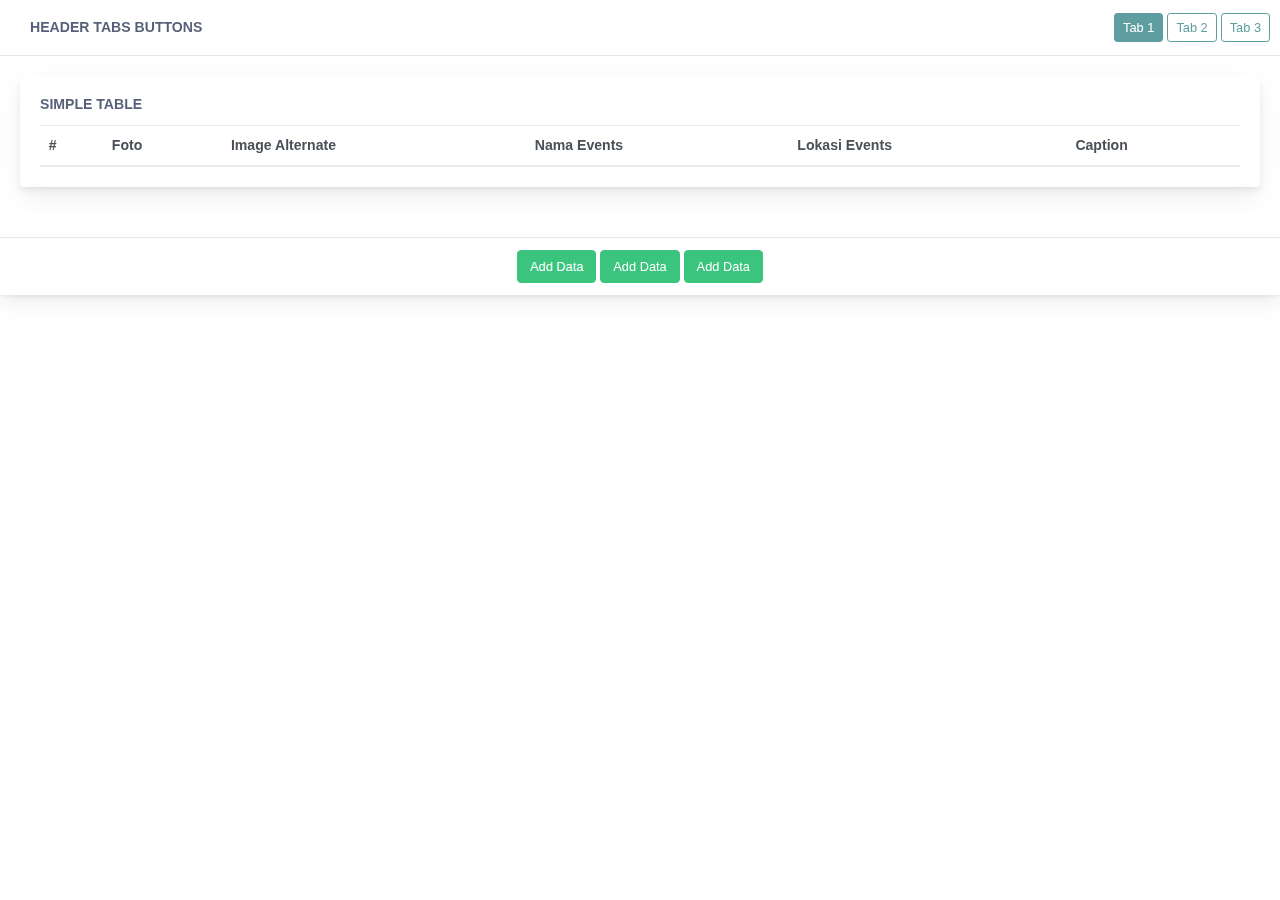
<file: AdminPage.html>
<!DOCTYPE html>
<html>
<head>
	<title></title>
    <link rel="stylesheet" type="text/css" href="css/main.css">
</head>
<body>
    <!-- table -->
    <div class="main-card mb-3 card">
        <div class="card-header"><i class="header-icon lnr-license icon-gradient bg-plum-plate"> </i>Header Tabs Buttons
            <div class="btn-actions-pane-right">
                <div class="nav">
                    <a data-toggle="tab" href="#tab-eg2-0" class="btn-pill btn-wide active btn btn-outline-alternate btn-sm">Tab 1</a>
                    <a data-toggle="tab" href="#tab-eg2-1" class="btn-pill btn-wide mr-1 ml-1  btn btn-outline-alternate btn-sm">Tab 2</a>
                    <a data-toggle="tab" href="#tab-eg2-2" class="btn-pill btn-wide  btn btn-outline-alternate btn-sm">Tab 3</a>
                </div>
            </div>
        </div>
        <div class="card-body">
            <div class="tab-content">
                <div class="tab-pane active" id="tab-eg2-0" role="tabpanel">
                    <div class="main-card mb-3 card">
                        <div class="card-body"><h5 class="card-title">Simple table</h5>
                            <table class="mb-0 table">
                                <thead>
                                    <tr>
                                        <th>#</th>
                                        <th>Foto</th>
                                        <th>Image Alternate</th>
                                        <th>Nama Events</th>
                                        <th>Lokasi Events</th>
                                        <th>Caption</th>
                                    </tr>
                                </thead>
                                <tbody>
                                    <!-- ganti for each -->

                                </tbody>
                            </table>
                        </div>
                    </div>
                </div>
                <div class="tab-pane" id="tab-eg2-1" role="tabpanel">
                    <div class="main-card mb-3 card">
                        <div class="card-body"><h5 class="card-title">Simple table</h5>
                            <table class="mb-0 table">
                                <thead>
                                    <tr>
                                        <th>#</th>
                                        <th>Foto</th>
                                        <th>Image Alternate</th>
                                        <th>Nama Events</th>
                                        <th>Lokasi Events</th>
                                        <th>Caption</th>
                                    </tr>
                                </thead>
                                <tbody>
                                    <!-- ganti for each -->

                                </tbody>
                            </table>
                        </div>
                    </div>
                </div>
                <div class="tab-pane" id="tab-eg2-2" role="tabpanel">
                    <div class="main-card mb-3 card">
                        <div class="card-body"><h5 class="card-title">Simple table</h5>
                            <table class="mb-0 table">
                                <thead>
                                    <tr>
                                        <th>#</th>
                                        <th>Foto</th>
                                        <th>Image Alternate</th>
                                        <th>Nama Events</th>
                                        <th>Lokasi Events</th>
                                        <th>Caption</th>
                                    </tr>
                                </thead>
                                <tbody>
                                    <!-- ganti for each -->

                                </tbody>
                            </table>
                        </div>
                    </div>
                </div>
            </div>
        </div>
        <div class="d-block text-center card-footer">
            <a href="" class="btn-wide text-left btn btn-success">Add Data</a>
            <a href="" class="btn-wide text-center btn btn-success">Add Data</a>
            <a href="" class="btn-wide text-right btn btn-success">Add Data</a>
        </div>
    </div>
    <!-- //table -->
    <script type="text/javascript" src="assets/scripts/main.js"></script>
</body>
</html>
</file>
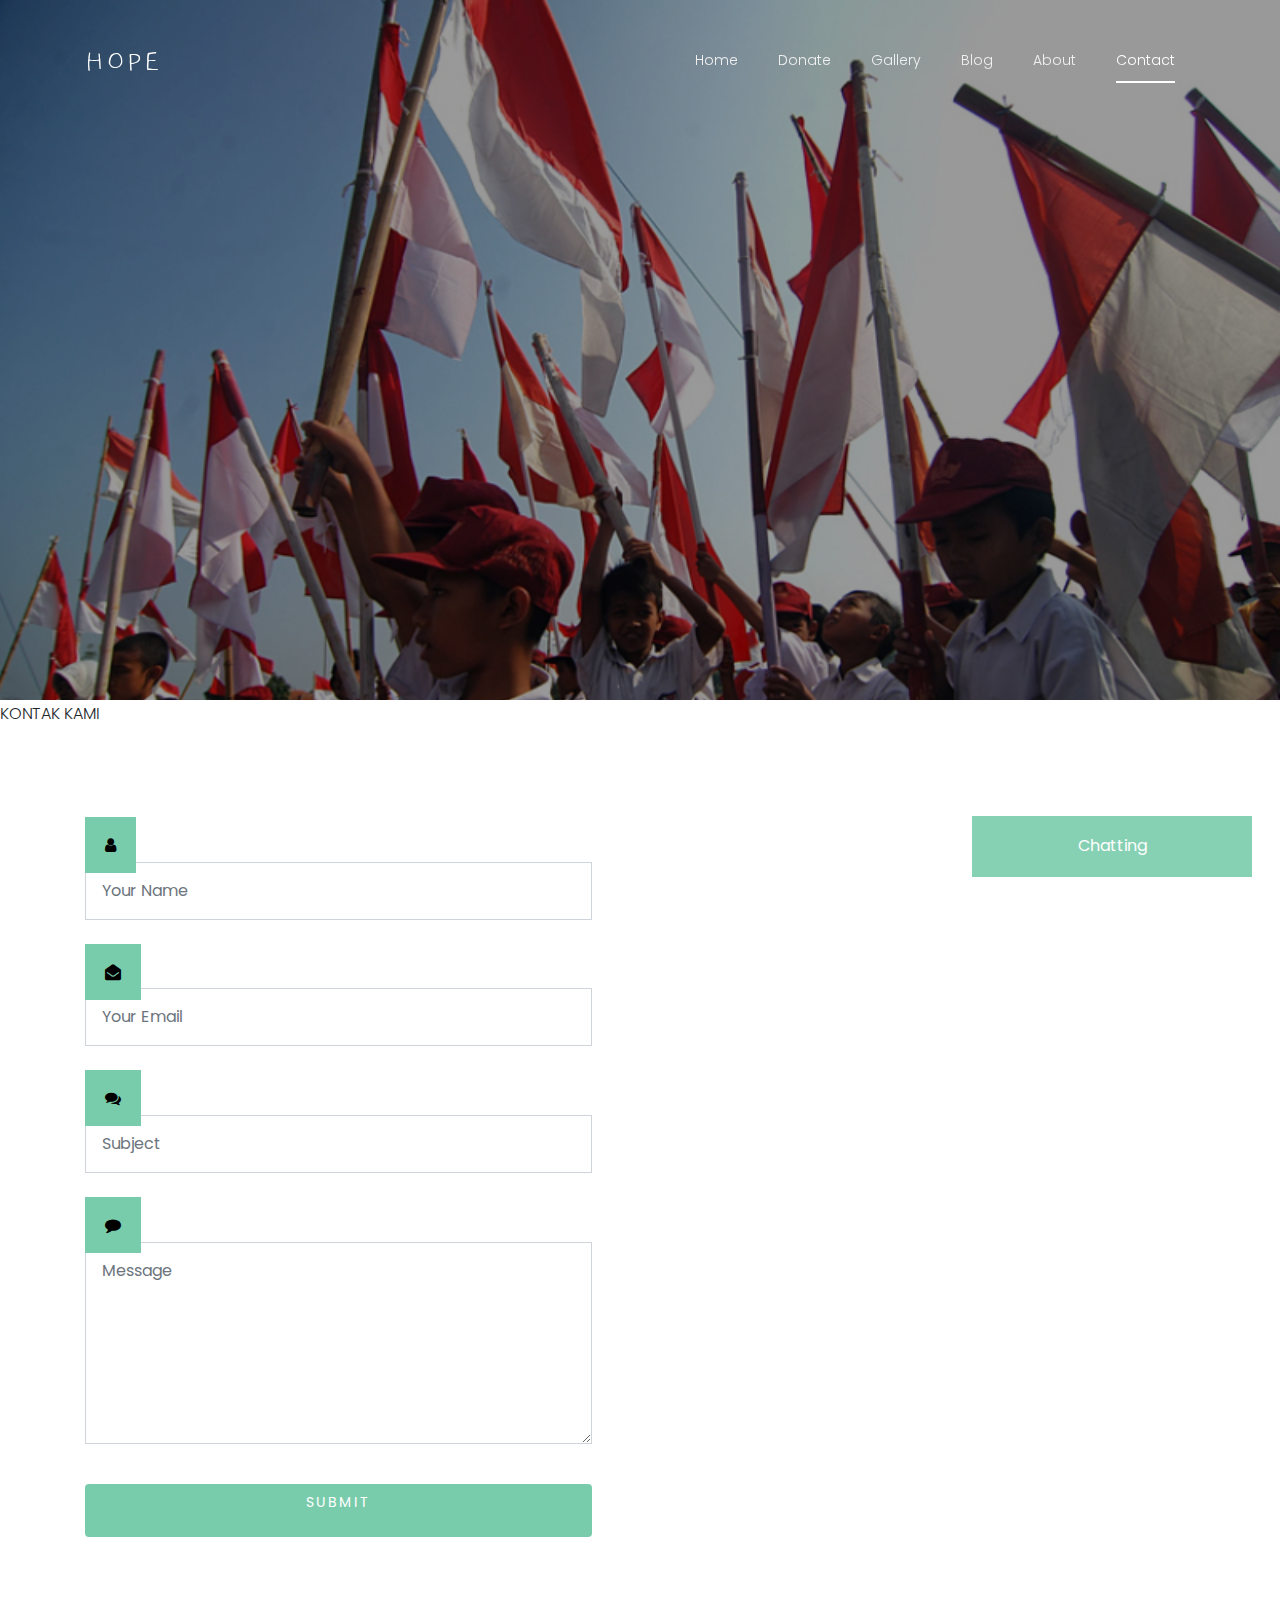
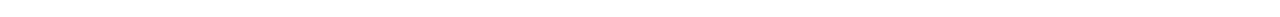
<file: contact.html>
<!DOCTYPE html>
<html lang="en">
<head>
	<title>HOPE | contact us</title>
	<meta charset="utf-8">
	<meta name="viewport" content="width=device-width, initial-scale=1, shrink-to-fit=no">

	<link href="https://fonts.googleapis.com/css?family=Poppins:300,400,500|Gaegu:700" rel="stylesheet">
	<link rel="stylesheet" href="css/open-iconic-bootstrap.min.css">
	<link rel="stylesheet" href="css/animate.css">
	<link rel="stylesheet" href="css/owl.carousel.min.css">
	<link rel="stylesheet" href="css/owl.theme.default.min.css">
	<link rel="stylesheet" href="css/magnific-popup.css">
	<link rel="stylesheet" href="css/aos.css">
	<link rel="stylesheet" href="css/ionicons.min.css">
	<link rel="stylesheet" href="css/bootstrap-datepicker.css">
	<link rel="stylesheet" href="css/jquery.timepicker.css">
	<link rel="stylesheet" href="css/flaticon.css">
	<link rel="stylesheet" href="css/icomoon.css">
	<link rel="stylesheet" href="css/style.css">

</head>
<body>

	<nav class="navbar navbar-expand-lg navbar-dark ftco_navbar bg-dark ftco-navbar-light" id="ftco-navbar">
		<div class="container">
			<a class="navbar-brand" href="index.html">HOPE</a>
			<button class="navbar-toggler" type="button" data-toggle="collapse" data-target="#ftco-nav" aria-controls="ftco-nav" aria-expanded="false" aria-label="Toggle navigation">
				<span class="oi oi-menu"></span> Menu
			</button>

			<div class="collapse navbar-collapse" id="ftco-nav">
				<ul class="navbar-nav ml-auto">
					<li class="nav-item"><a href="index.html" class="nav-link">Home</a></li>
					<li class="nav-item"><a href="donate.html" class="nav-link">Donate</a></li>
					<li class="nav-item"><a href="gallery.html" class="nav-link">Gallery</a></li>
					<li class="nav-item"><a href="blog.html" class="nav-link">Blog</a></li>
					<li class="nav-item"><a href="about.html" class="nav-link">About</a></li>
					<li class="nav-item active"><a href="contact.html" class="nav-link">Contact</a></li>
				</ul>
			</div>
		</div>
	</nav>
	<!-- END nav -->

	<div class="block-31" style="position: relative;">
		<div class="owl-carousel loop-block-31 ">
			<div class="block-30 block-30-sm item" style="background-image: url('images/bg06.jpg');" data-stellar-background-ratio="0.5">
				<div class="container">
					<div class="row align-items-center justify-content-center">
						<div class="col-md-7 text-center">
							<h2 class="heading"></h2>
						</div>
					</div>
				</div>
			</div>
		</div>
	</div>


	<h7>KONTAK KAMI</h7>
	<div class="site-section">
		<div class="container">
			<div class="row block-9">
				<div class="col-md-6 pr-md-5">
					<form name="form-contact">
						<div class="form-group">
							<i class="icon-user"></i>
							<input type="text" name="usernama" class="form-control px-3 py-3" placeholder="Your Name" required>
						</div>
					</form>
					<form class="form-contact">
						<div class="form-group">
							<span class="icon-envelope-open"></span>
							<input type="text" name="useremail" class="form-control px-3 py-3" placeholder="Your Email" required>
						</div>
					</form>

					<div class="form-group">
						<span class="icon-comments"></span>
						<input type="text" class="form-control px-3 py-3" placeholder="Subject">
					</div>
					<div class="form-group">
						<span class="icon-comment"></span>
						<textarea cols="30" rows="7" class="form-control px-3 py-3" placeholder="Message" required></textarea>
					</div>
					<div class="form-group">
						<button id="button-form" type="submit" class="btn btn-primary-form py-2 px-4" onclick="submit()">
							<p>SUBMIT</p>
						</div>
					</form>
				</div>
			</div>
		</div>
	</div>
	<script>
		function submit()
		{
			if((document.form-contact.usernama.value!='')&&(document.form-contact.useremail.value!=''))
			{
				alert("Pertanyaan Anda sudah terkirim, silahkan tunggu balasan yang akan kami kirim ke email Anda. ");
			}else
			{
				alert("Mohon isi formulir pertanyaan dengan lengkap.");
			}
		}
	</script>


	<button class="open-button" onclick="openForm()">Chatting</button>
	<div class="chat-popup" id="Formulir1">
		<form action="#contact" class="form01">
			<h1>Let's Chat!</h1>

			<label for="msg"><b>Silahkan chat kami jika ada pertanyaan ataupun masukan.</b></label>
			<textarea placeholder="Type message.." name="msg" required></textarea>
			<button type="submit" class="btn" onclick="submit()">Send</button>
			<button type="button" class="btn cancel" onclick="closeForm()">Close</button>
		</form>
	</div>

	<script>
		function openForm() {
			document.getElementById("Formulir1").style.display = "block";
		}

		function sub() {
			if((document.Formulir1.msg.value!=''))
			{
				alert("Terkirim! Mohon tunggu balasan chat dari kami.");
			}
		}

		function closeForm() {
			document.getElementById("Formulir1").style.display = "none";
		}
	</script>


	<!-- loader -->

	<script src="js/jquery.min.js"></script>
	<script src="js/jquery-migrate-3.0.1.min.js"></script>
	<script src="js/popper.min.js"></script>
	<script src="js/bootstrap.min.js"></script>
	<script src="js/jquery.easing.1.3.js"></script>
	<script src="js/jquery.waypoints.min.js"></script>
	<script src="js/jquery.stellar.min.js"></script>
	<script src="js/owl.carousel.min.js"></script>
	<script src="js/jquery.magnific-popup.min.js"></script>
	<script src="js/bootstrap-datepicker.js"></script>
	<script src="js/aos.js"></script>
	<script src="js/main.js"></script>

</body>
</html>
</file>
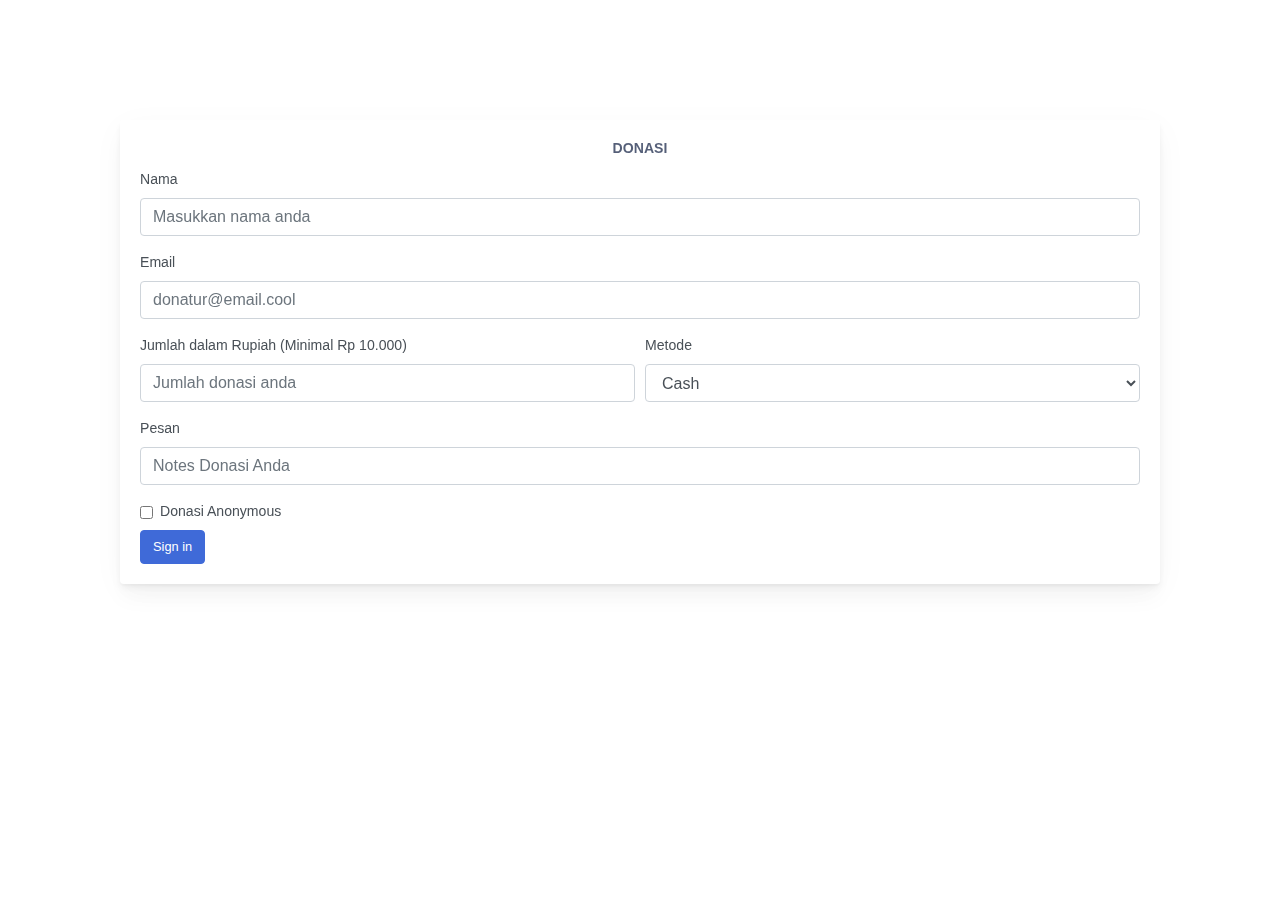
<file: donation.html>
<!DOCTYPE html>
<html>
<head>
	<title>Donation Page</title>

	<meta charset="utf-8">
	<meta http-equiv="X-UA-Compatible" content="IE=edge">
	<meta http-equiv="Content-Language" content="en">
	<meta http-equiv="Content-Type" content="text/html; charset=utf-8"/>
	<meta name="viewport" content="width=device-width, initial-scale=1, maximum-scale=1, user-scalable=no, shrink-to-fit=no" />
	<meta name="description" content="Build whatever layout you need with our Architect framework.">
	<meta name="msapplication-tap-highlight" content="no">
	<link href="css/main.css" rel="stylesheet">
    <!--
    =========================================================
    * ArchitectUI HTML Theme Dashboard - v1.0.0
    =========================================================
    * Product Page: https://dashboardpack.com
    * Copyright 2019 DashboardPack (https://dashboardpack.com)
    * Licensed under MIT (https://github.com/DashboardPack/architectui-html-theme-free/blob/master/LICENSE)
    =========================================================
    * The above copyright notice and this permission notice shall be included in all copies or substantial portions of the Software.
-->



</head>

<body>
	<div class="tab-pane tabs-animation fade show active" id="tab-content-0" role="tabpanel" style="padding: 120px;">
		<div class="main-card mb-3 card">
			<div class="card-body"><h5 class="card-title text-center">Donasi</h5>
				<form class="">
					
					<div class="position-relative form-group"><label for="name" class="">Nama</label><input name="name" id="name" placeholder="Masukkan nama anda" type="text" class="form-control" required></div>

					<div class="position-relative form-group"><label for="email" class="">Email</label><input name="email" id="email" placeholder="donatur@email.cool" type="email" class="form-control" required></div>

					<div class="form-row">
						<div class="col-md-6">
							<div class="position-relative form-group"><label for="jumlah" class="">Jumlah dalam Rupiah (Minimal Rp 10.000)</label><input name="jumlah" id="jumlah" placeholder="Jumlah donasi anda" type="number" min="10000" class="form-control" required>
							</div>
						</div>
						<div class="col-md-6">
							<div class="position-relative form-group"><label for="metode" class="">Metode</label>
								<select name="select" id="exampleSelect" class="form-control" required>
									<option>Cash</option>
									<option>Debit Card</option>
									<option>Credit Card</option>
									<option>Online Banking</option>
								</select></div>
							</div>
						</div>

						<div class="position-relative form-group"><label for="exampleAddress" class="">Pesan</label><input name="address" id="exampleAddress" placeholder="Notes Donasi Anda" type="text" class="form-control" required></div>

						<div class="position-relative form-check"><input name="check" id="exampleCheck" type="checkbox" class="form-check-input"><label for="exampleCheck" class="form-check-label">Donasi Anonymous</label></div>

						<button class="mt-2 btn btn-primary">Sign in</button>
					</form>
				</div>
			</div>
		</div>
	</body>

	<script type="text/javascript" src="assets/scripts/main.js"></script></body>
	</html>
</file>
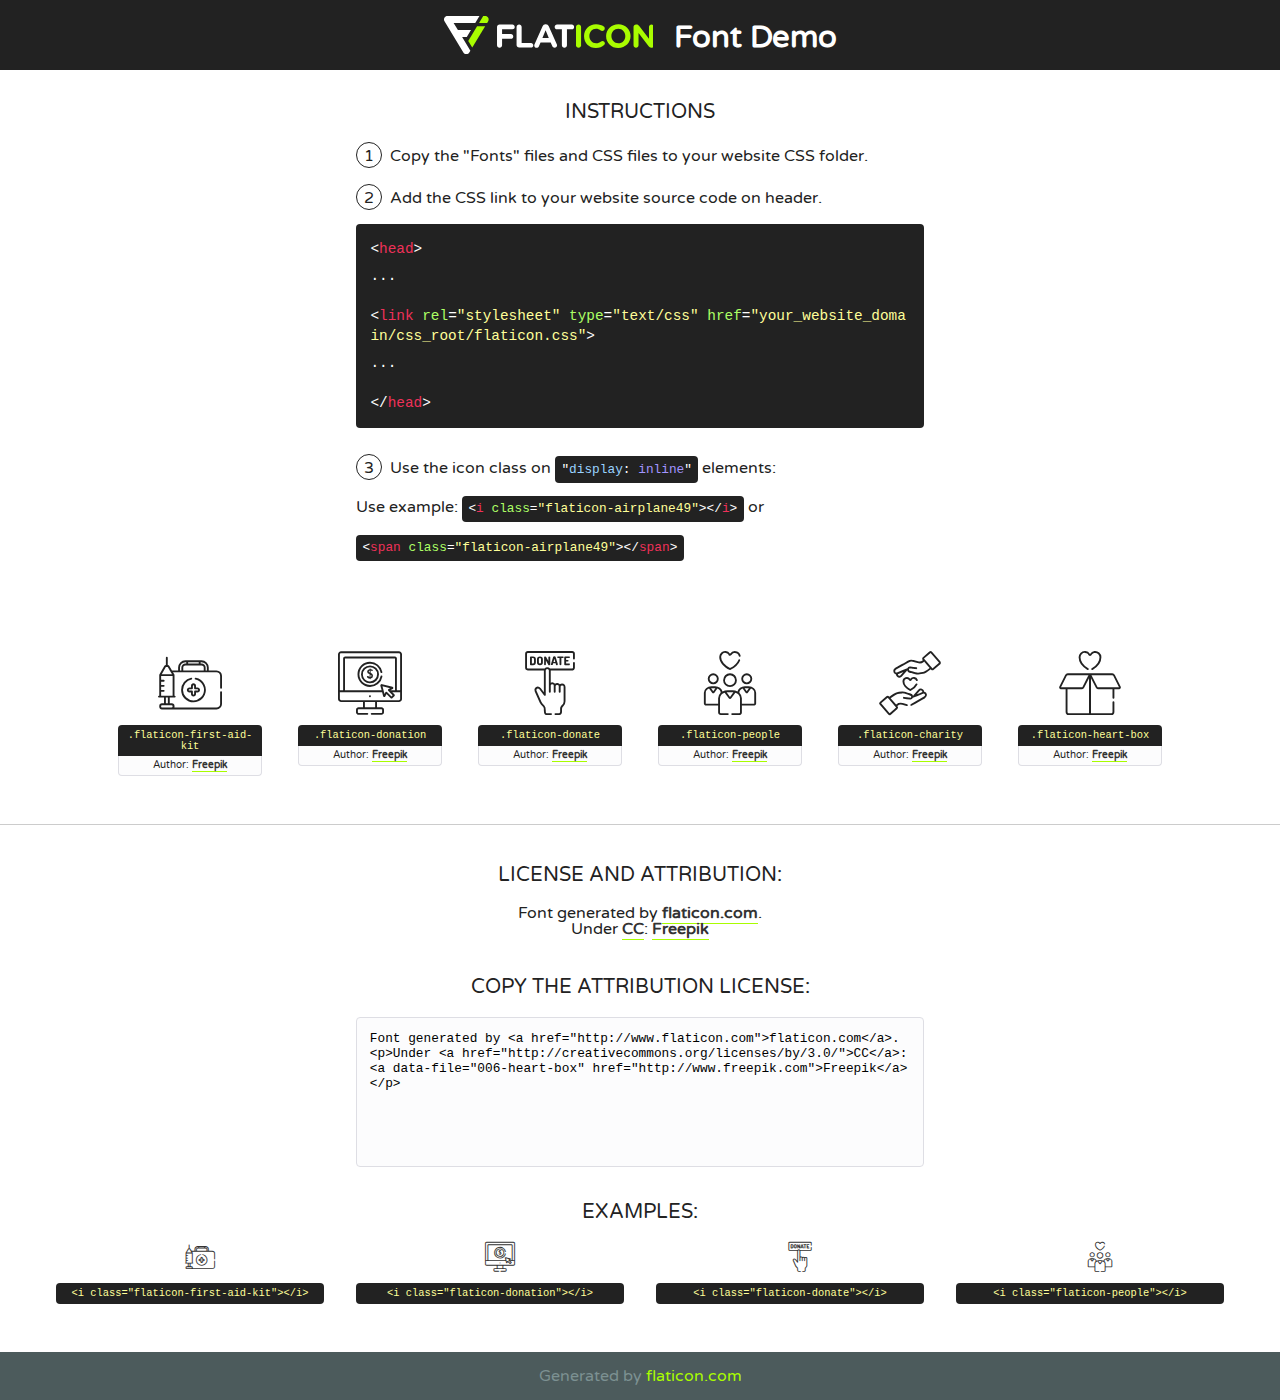
<file: fonts/flaticon/font/flaticon.html>
<!DOCTYPE html>
<!--
  Flaticon icon font: Flaticon
  Creation date: 25/07/2018 10:39
-->
<html>
<!DOCTYPE html>
<html>

<head>
    <title>Flaticon WebFont</title>
    <link href="http://fonts.googleapis.com/css?family=Varela+Round" rel="stylesheet" type="text/css" />
    <link rel="stylesheet" type="text/css" href="flaticon.css">
    <meta charset="UTF-8">
    <style>
    html, body, div, span, applet, object, iframe,
    h1, h2, h3, h4, h5, h6, p, blockquote, pre,
    a, abbr, acronym, address, big, cite, code,
    del, dfn, em, img, ins, kbd, q, s, samp,
    small, strike, strong, sub, sup, tt, var,
    b, u, i, center,
    dl, dt, dd, ol, ul, li,
    fieldset, form, label, legend,
    table, caption, tbody, tfoot, thead, tr, th, td,
    article, aside, canvas, details, embed, 
    figure, figcaption, footer, header, hgroup, 
    menu, nav, output, ruby, section, summary,
    time, mark, audio, video {
        margin: 0;
        padding: 0;
        border: 0;
        font-size: 100%;
        font: inherit;
        vertical-align: baseline;
    }
    /* HTML5 display-role reset for older browsers */
    article, aside, details, figcaption, figure, 
    footer, header, hgroup, menu, nav, section {
        display: block;
    }
    body {
        line-height: 1;
    }
    ol, ul {
        list-style: none;
    }
    blockquote, q {
        quotes: none;
    }
    blockquote:before, blockquote:after,
    q:before, q:after {
        content: '';
        content: none;
    }
    table {
        border-collapse: collapse;
        border-spacing: 0;
    }
    body {
        font-family: 'Varela Round', Helvetica, Arial, sans-serif;
        font-size: 16px;
        color: #222;
    }
    a {
        color: #333;
        border-bottom: 1px solid #a9fd00;
        font-weight: bold;
        text-decoration: none;
    }
    * {
        -moz-box-sizing: border-box;
        -webkit-box-sizing: border-box;
        box-sizing: border-box;
        margin: 0;
        padding: 0;
    }
    [class^="flaticon-"]:before, [class*=" flaticon-"]:before, [class^="flaticon-"]:after, [class*=" flaticon-"]:after {
        font-family: Flaticon;
        font-size: 30px;
        font-style: normal;
        margin-left: 20px;
        color: #333;
    }
    .wrapper {
        max-width: 600px;
        margin: auto;
        padding: 0 1em;
    }
    .title {
        font-size: 1.25em;
        text-align: center;
        margin-bottom: 1em;
        text-transform: uppercase;
    }
    header {
        text-align: center;
        background-color: #222;
        color: #fff;
        padding: 1em;
    }
    header .logo {
        width: 210px;
        height: 38px;
        display: inline-block;
        vertical-align: middle;
        margin-right: 1em;
        border: none;
    }
    header strong {
        font-size: 1.95em;
        font-weight: bold;
        vertical-align: middle;
        margin-top: 5px;
        display: inline-block;
    }
    .demo {
        margin: 2em auto;
        line-height: 1.25em;
    }
    .demo ul li {
        margin-bottom: 1em;
    }
    .demo ul li .num {
        color: #222;
        border-radius: 20px;
        display: inline-block;
        width: 26px;
        padding: 3px;
        height: 26px;
        text-align: center;
        margin-right: 0.5em;
        border: 1px solid #222;
    }
    .demo ul li code {
        background-color: #222;
        border-radius: 4px;
        padding: 0.25em 0.5em;
        display: inline-block;
        color: #fff;
        font-family: Consolas,Monaco,Lucida Console,Liberation Mono,DejaVu Sans Mono,Bitstream Vera Sans Mono,Courier New, monospace;
        font-weight: lighter;
        margin-top: 1em;
        font-size: 0.8em;
        word-break: break-all;
    }
    .demo ul li code.big {
        padding: 1em;
        font-size: 0.9em;
    }
    .demo ul li code .red {
        color: #EF3159;
    }
    .demo ul li code .green {
        color: #ACFF65;
    }
    .demo ul li code .yellow {
        color: #FFFF99;
    }
    .demo ul li code .blue {
        color: #99D3FF;
    }
    .demo ul li code .purple {
        color: #A295FF;
    }
    .demo ul li code .dots {
        margin-top: 0.5em;
        display: block;
    }
    #glyphs {
        border-bottom: 1px solid #ccc;
        padding: 2em 0;
        text-align: center;
    }
    .glyph {
        display: inline-block;
        width: 9em;
        margin: 1em;
        text-align: center;
        vertical-align: top;
        background: #FFF;
    }
    .glyph .glyph-icon {
        padding: 10px;
        display: block;
        font-family:"Flaticon";
        font-size: 64px;
        line-height: 1;
    }
    .glyph .glyph-icon:before {
        font-size: 64px;
        color: #222;
        margin-left: 0;
    }
    .class-name {
        font-size: 0.65em;
        background-color: #222;
        color: #fff;
        border-radius: 4px 4px 0 0;
        padding: 0.5em;
        color: #FFFF99;
        font-family: Consolas,Monaco,Lucida Console,Liberation Mono,DejaVu Sans Mono,Bitstream Vera Sans Mono,Courier New, monospace;
    }
    .author-name {
        font-size: 0.6em;
        background-color: #fcfcfd;
        border: 1px solid #DEDEE4;
        border-top: 0;
        border-radius: 0 0 4px 4px;
        padding: 0.5em;
    }
    .class-name:last-child {
        font-size: 10px;
        color:#888;
    }
    .class-name:last-child a {
        font-size: 10px;
        color:#555;
    }
    .class-name:last-child a:hover {
        color:#a9fd00;
    }
    .glyph > input {
        display: block;
        width: 100px;
        margin: 5px auto;
        text-align: center;
        font-size: 12px;
        cursor: text;
    }
    .glyph > input.icon-input {
        font-family:"Flaticon";
        font-size: 16px;
        margin-bottom: 10px;
    }
    .attribution .title {
        margin-top: 2em;
    }
    .attribution textarea {
        background-color: #fcfcfd;
        padding: 1em;
        border: none;
        box-shadow: none;
        border: 1px solid #DEDEE4;
        border-radius: 4px;
        resize: none;
        width: 100%;
        height: 150px;
        font-size: 0.8em;
        font-family: Consolas,Monaco,Lucida Console,Liberation Mono,DejaVu Sans Mono,Bitstream Vera Sans Mono,Courier New, monospace;
        -webkit-appearance: none;
    }
    .iconsuse {
        margin: 2em auto;
        text-align: center;
        max-width: 1200px;
    }
    .iconsuse:after {
        content: '';
        display: table;
        clear: both;
    }
    .iconsuse .image {
        float: left;
        width: 25%;
        padding: 0 1em;
    }
    .iconsuse .image p {
        margin-bottom: 1em;
    }
    .iconsuse .image span {
        display: block;
        font-size: 0.65em;
        background-color: #222;
        color: #fff;
        border-radius: 4px;
        padding: 0.5em;
        color: #FFFF99;
        margin-top: 1em;
        font-family: Consolas,Monaco,Lucida Console,Liberation Mono,DejaVu Sans Mono,Bitstream Vera Sans Mono,Courier New, monospace;
    }
    #footer {
        text-align: center;
        background-color: #4C5B5C;
        color: #7c9192;
        padding: 1em;
    }
    #footer a {
        border: none;
        color: #a9fd00;
        font-weight: normal;
    }
    @media (max-width: 960px) {
        .iconsuse .image {
            width: 50%;
        }
    }
    @media (max-width: 560px) {
        .iconsuse .image {
            width: 100%;
        }
    }
    </style>
</head>

<body class="characters-off">

    <header>
        <a href="http://www.flaticon.com" target="_blank" class="logo">
            <svg version="1.1" xmlns="http://www.w3.org/2000/svg" xmlns:xlink="http://www.w3.org/1999/xlink" xmlns:a="http://ns.adobe.com/AdobeSVGViewerExtensions/3.0/" viewBox="0 0 560.875 102.036" enable-background="new 0 0 560.875 102.036" xml:space="preserve">
                <defs>
                </defs>
                <g>
                    <g class="letters">
                        <path fill="#ffffff" d="M141.596,29.675c0-3.777,2.985-6.767,6.764-6.767h34.438c3.426,0,6.15,2.728,6.15,6.15
                        c0,3.43-2.724,6.149-6.15,6.149h-27.674v13.091h23.719c3.429,0,6.151,2.724,6.151,6.15c0,3.43-2.723,6.149-6.151,6.149h-23.719
                        v17.574c0,3.773-2.986,6.761-6.764,6.761c-3.779,0-6.764-2.989-6.764-6.761V29.675z"></path>
                        <path fill="#ffffff" d="M193.844,29.149c0-3.781,2.985-6.767,6.764-6.767c3.776,0,6.763,2.985,6.763,6.767v42.957h25.039
                        c3.426,0,6.149,2.726,6.149,6.153c0,3.425-2.723,6.15-6.149,6.15h-31.802c-3.779,0-6.764-2.986-6.764-6.768V29.149z"></path>
                        <path fill="#ffffff" d="M241.891,75.71l21.438-48.407c1.492-3.341,4.215-5.357,7.906-5.357h0.792
                        c3.686,0,6.323,2.017,7.815,5.357l21.439,48.407c0.436,0.967,0.701,1.845,0.701,2.723c0,3.602-2.809,6.501-6.414,6.501
                        c-3.161,0-5.269-1.845-6.499-4.655l-4.132-9.661h-27.059l-4.301,10.102c-1.144,2.631-3.426,4.214-6.237,4.214
                        c-3.517,0-6.24-2.81-6.24-6.325C241.1,77.64,241.451,76.677,241.891,75.71z M279.932,58.666l-8.521-20.297l-8.526,20.297H279.932
                        z"></path>
                        <path fill="#ffffff" d="M314.864,35.387H301.86c-3.429,0-6.239-2.813-6.239-6.238c0-3.429,2.811-6.24,6.239-6.24h39.533
                        c3.426,0,6.237,2.811,6.237,6.24c0,3.425-2.811,6.238-6.237,6.238h-13.001v42.785c0,3.773-2.99,6.761-6.764,6.761
                        c-3.779,0-6.764-2.989-6.764-6.761V35.387z"></path>
                        <path fill="#A9FD00" d="M352.615,29.149c0-3.781,2.985-6.767,6.767-6.767c3.774,0,6.761,2.985,6.761,6.767v49.024
                        c0,3.773-2.987,6.761-6.761,6.761c-3.781,0-6.767-2.989-6.767-6.761V29.149z"></path>
                        <path fill="#A9FD00" d="M374.132,53.836v-0.179c0-17.481,13.178-31.801,32.065-31.801c9.22,0,15.459,2.458,20.557,6.238
                        c1.402,1.054,2.637,2.985,2.637,5.357c0,3.692-2.985,6.59-6.681,6.59c-1.845,0-3.071-0.702-4.044-1.319
                        c-3.776-2.813-7.729-4.393-12.562-4.393c-10.364,0-17.831,8.611-17.831,19.154v0.173c0,10.542,7.291,19.329,17.831,19.329
                        c5.715,0,9.492-1.756,13.359-4.834c1.049-0.874,2.458-1.491,4.039-1.491c3.429,0,6.325,2.813,6.325,6.236
                        c0,2.106-1.056,3.78-2.282,4.834c-5.539,4.834-12.036,7.733-21.878,7.733C387.572,85.464,374.132,71.493,374.132,53.836z"></path>
                        <path fill="#A9FD00" d="M433.009,53.836v-0.179c0-17.481,13.79-31.801,32.766-31.801c18.981,0,32.592,14.143,32.592,31.628v0.173
                        c0,17.483-13.785,31.807-32.769,31.807C446.625,85.464,433.009,71.32,433.009,53.836z M484.224,53.836v-0.179
                        c0-10.539-7.725-19.326-18.626-19.326c-10.893,0-18.449,8.611-18.449,19.154v0.173c0,10.542,7.73,19.329,18.626,19.329
                        C476.676,72.986,484.224,64.378,484.224,53.836z"></path>
                        <path fill="#A9FD00" d="M506.233,29.321c0-3.774,2.99-6.763,6.767-6.763h1.401c3.252,0,5.183,1.583,7.029,3.953l26.093,34.265
                        V29.059c0-3.692,2.99-6.677,6.681-6.677c3.683,0,6.671,2.985,6.671,6.677v48.934c0,3.78-2.987,6.765-6.764,6.765h-0.436
                        c-3.257,0-5.188-1.581-7.034-3.953l-27.056-35.492v32.944c0,3.687-2.985,6.676-6.678,6.676c-3.683,0-6.673-2.989-6.673-6.676
                        V29.321z"></path>
                    </g>
                    <g class="insignia">
                        <path fill="#ffffff" d="M48.372,56.137h12.517l11.156-18.537H37.186L25.688,18.539h57.825L94.668,0H9.271
                        C5.925,0,2.842,1.801,1.198,4.716c-1.644,2.907-1.593,6.482,0.134,9.343l50.38,83.501c1.678,2.781,4.689,4.476,7.938,4.476
                        c3.246,0,6.257-1.695,7.935-4.476l2.898-4.804L48.372,56.137z"></path>
                        <g class="i">
                            <path fill="#A9FD00" d="M93.575,18.539h0.031v0.004l21.652,0.004l2.705-4.488c1.727-2.861,1.778-6.436,0.133-9.343
                            C116.454,1.801,113.371,0,110.026,0h-5.294L93.575,18.539z"></path>
                            <polygon fill="#A9FD00" points="88.291,27.356 64.725,66.486 75.519,84.404 109.942,27.356"></polygon>
                        </g>
                    </g>
                </g>
            </svg>
        </a>
        <strong>Font Demo</strong>
    </header>


    <section class="demo wrapper">

        <p class="title">Instructions</p>

        <ul>
            <li>
                <span class="num">1</span>Copy the "Fonts" files and CSS files to your website CSS folder.
            </li>
            <li>
                <span class="num">2</span>Add the CSS link to your website source code on header.
                <code class="big">
                    &lt;<span class="red">head</span>&gt;
                    <br/><span class="dots">...</span>
                    <br/>&lt;<span class="red">link</span> <span class="green">rel</span>=<span class="yellow">"stylesheet"</span> <span class="green">type</span>=<span class="yellow">"text/css"</span> <span class="green">href</span>=<span class="yellow">"your_website_domain/css_root/flaticon.css"</span>&gt;
                    <br/><span class="dots">...</span>
                    <br/>&lt;/<span class="red">head</span>&gt;
                </code>
            </li>

            <li>
                <p>
                    <span class="num">3</span>Use the icon class on <code>"<span class="blue">display</span>:<span class="purple"> inline</span>"</code> elements:
                    <br />
                    Use example: <code>&lt;<span class="red">i</span> <span class="green">class</span>=<span class="yellow">&quot;flaticon-airplane49&quot;</span>&gt;&lt;/<span class="red">i</span>&gt;</code> or <code>&lt;<span class="red">span</span> <span class="green">class</span>=<span class="yellow">&quot;flaticon-airplane49&quot;</span>&gt;&lt;/<span class="red">span</span>&gt;</code>
            </li>
        </ul>

    </section>




   <section id="glyphs">          
    
      
        <div class="glyph"><div class="glyph-icon flaticon-first-aid-kit"></div>
            <div class="class-name">.flaticon-first-aid-kit</div>
            <div class="author-name">Author: <a data-file="001-first-aid-kit" href="http://www.freepik.com">Freepik</a> </div> 
        </div>        
        
        <div class="glyph"><div class="glyph-icon flaticon-donation"></div>
            <div class="class-name">.flaticon-donation</div>
            <div class="author-name">Author: <a data-file="002-donation" href="http://www.freepik.com">Freepik</a> </div> 
        </div>        
        
        <div class="glyph"><div class="glyph-icon flaticon-donate"></div>
            <div class="class-name">.flaticon-donate</div>
            <div class="author-name">Author: <a data-file="003-donate" href="http://www.freepik.com">Freepik</a> </div> 
        </div>        
        
        <div class="glyph"><div class="glyph-icon flaticon-people"></div>
            <div class="class-name">.flaticon-people</div>
            <div class="author-name">Author: <a data-file="004-people" href="http://www.freepik.com">Freepik</a> </div> 
        </div>        
        
        <div class="glyph"><div class="glyph-icon flaticon-charity"></div>
            <div class="class-name">.flaticon-charity</div>
            <div class="author-name">Author: <a data-file="005-charity" href="http://www.freepik.com">Freepik</a> </div> 
        </div>        
        
        <div class="glyph"><div class="glyph-icon flaticon-heart-box"></div>
            <div class="class-name">.flaticon-heart-box</div>
            <div class="author-name">Author: <a data-file="006-heart-box" href="http://www.freepik.com">Freepik</a> </div> 
        </div>        
        

    </section>



    <section class="attribution wrapper"   style="text-align:center;">

      <div class="title">License and attribution:</div><div class="attrDiv">Font generated by <a href="http://www.flaticon.com">flaticon.com</a>. <div><p>Under <a href="http://creativecommons.org/licenses/by/3.0/">CC</a>: <a data-file="006-heart-box" href="http://www.freepik.com">Freepik</a></p>  </div>
      </div>
      <div class="title">Copy the Attribution License:</div>

    <textarea onclick="this.focus();this.select();">Font generated by &lt;a href=&quot;http://www.flaticon.com&quot;&gt;flaticon.com&lt;/a&gt;. <p>Under <a href="http://creativecommons.org/licenses/by/3.0/">CC</a>: <a data-file="006-heart-box" href="http://www.freepik.com">Freepik</a></p>  
     </textarea>

    </section>

    <section class="iconsuse">

          <div class="title">Examples:</div>            
             
            <div class="image">
                <p>
                    <i class="glyph-icon flaticon-first-aid-kit"></i> 
                    <span>&lt;i class=&quot;flaticon-first-aid-kit&quot;&gt;&lt;/i&gt;</span>
                </p>
            </div>
            
            <div class="image">
                <p>
                    <i class="glyph-icon flaticon-donation"></i> 
                    <span>&lt;i class=&quot;flaticon-donation&quot;&gt;&lt;/i&gt;</span>
                </p>
            </div>
            
            <div class="image">
                <p>
                    <i class="glyph-icon flaticon-donate"></i> 
                    <span>&lt;i class=&quot;flaticon-donate&quot;&gt;&lt;/i&gt;</span>
                </p>
            </div>
            
            <div class="image">
                <p>
                    <i class="glyph-icon flaticon-people"></i> 
                    <span>&lt;i class=&quot;flaticon-people&quot;&gt;&lt;/i&gt;</span>
                </p>
            </div>
                       
        </div>
                            
    </section>

<div id="footer">
    <div>Generated by <a href="http://www.flaticon.com">flaticon.com</a>
    </div>
</div>



</body>
</html>
</file>
<file: css/flaticon.css>
/*
    Flaticon icon font: Flaticon
    Creation date: 25/07/2018 10:39
    */

@font-face {
  font-family: "Flaticon";
  src: url("../fonts/flaticon/font/Flaticon.eot");
  src: url("../fonts/flaticon/font/Flaticon.eot?#iefix") format("embedded-opentype"),
       url("../fonts/flaticon/font/Flaticon.woff") format("woff"),
       url("../fonts/flaticon/font/Flaticon.ttf") format("truetype"),
       url("../fonts/flaticon/font/Flaticon.svg#Flaticon") format("svg");
  font-weight: normal;
  font-style: normal;
}

@media screen and (-webkit-min-device-pixel-ratio:0) {
  @font-face {
    font-family: "Flaticon";
    src: url("../fonts/flaticon/font/Flaticon.svg#Flaticon") format("svg");
  }
}

[class^="flaticon-"]:before, [class*=" flaticon-"]:before,
[class^="flaticon-"]:after, [class*=" flaticon-"]:after {   
  font-family: Flaticon;
  font-style: normal;
  font-weight: normal;
  font-variant: normal;
  text-transform: none;
  line-height: 1;

  /* Better Font Rendering =========== */
  -webkit-font-smoothing: antialiased;
  -moz-osx-font-smoothing: grayscale;
}

.flaticon-first-aid-kit:before { content: "\f100"; }
.flaticon-donation:before { content: "\f101"; }
.flaticon-donate:before { content: "\f102"; }
.flaticon-people:before { content: "\f103"; }
.flaticon-charity:before { content: "\f104"; }
.flaticon-heart-box:before { content: "\f105"; }
</file>
<file: css/icomoon.css>
@font-face {
  font-family: 'icomoon';
  src:  url('../fonts/icomoon/icomoon.eot?6tt51o');
  src:  url('../fonts/icomoon/icomoon.eot?6tt51o#iefix') format('embedded-opentype'),
    url('../fonts/icomoon/icomoon.ttf?6tt51o') format('truetype'),
    url('../fonts/icomoon/icomoon.woff?6tt51o') format('woff'),
    url('../fonts/icomoon/icomoon.svg?6tt51o#icomoon') format('svg');
  font-weight: normal;
  font-style: normal;
}

[class^="icon-"], [class*=" icon-"] {
  /* use !important to prevent issues with browser extensions that change fonts */
  font-family: 'icomoon' !important;
  speak: none;
  font-style: normal;
  font-weight: normal;
  font-variant: normal;
  text-transform: none;
  line-height: 1;

  /* Better Font Rendering =========== */
  -webkit-font-smoothing: antialiased;
  -moz-osx-font-smoothing: grayscale;
}

.icon-asterisk:before {
  content: "\f069";
}
.icon-plus:before {
  content: "\f067";
}
.icon-question:before {
  content: "\f128";
}
.icon-minus:before {
  content: "\f068";
}
.icon-glass:before {
  content: "\f000";
}
.icon-music:before {
  content: "\f001";
}
.icon-search:before {
  content: "\f002";
}
.icon-envelope-o:before {
  content: "\f003";
}
.icon-heart:before {
  content: "\f004";
}
.icon-star:before {
  content: "\f005";
}
.icon-star-o:before {
  content: "\f006";
}
.icon-user:before {
  content: "\f007";
}
.icon-film:before {
  content: "\f008";
}
.icon-th-large:before {
  content: "\f009";
}
.icon-th:before {
  content: "\f00a";
}
.icon-th-list:before {
  content: "\f00b";
}
.icon-check:before {
  content: "\f00c";
}
.icon-close:before {
  content: "\f00d";
}
.icon-remove:before {
  content: "\f00d";
}
.icon-times:before {
  content: "\f00d";
}
.icon-search-plus:before {
  content: "\f00e";
}
.icon-search-minus:before {
  content: "\f010";
}
.icon-power-off:before {
  content: "\f011";
}
.icon-signal:before {
  content: "\f012";
}
.icon-cog:before {
  content: "\f013";
}
.icon-gear:before {
  content: "\f013";
}
.icon-trash-o:before {
  content: "\f014";
}
.icon-home:before {
  content: "\f015";
}
.icon-file-o:before {
  content: "\f016";
}
.icon-clock-o:before {
  content: "\f017";
}
.icon-road:before {
  content: "\f018";
}
.icon-download:before {
  content: "\f019";
}
.icon-arrow-circle-o-down:before {
  content: "\f01a";
}
.icon-arrow-circle-o-up:before {
  content: "\f01b";
}
.icon-inbox:before {
  content: "\f01c";
}
.icon-play-circle-o:before {
  content: "\f01d";
}
.icon-repeat:before {
  content: "\f01e";
}
.icon-rotate-right:before {
  content: "\f01e";
}
.icon-refresh:before {
  content: "\f021";
}
.icon-list-alt:before {
  content: "\f022";
}
.icon-lock:before {
  content: "\f023";
}
.icon-flag:before {
  content: "\f024";
}
.icon-headphones:before {
  content: "\f025";
}
.icon-volume-off:before {
  content: "\f026";
}
.icon-volume-down:before {
  content: "\f027";
}
.icon-volume-up:before {
  content: "\f028";
}
.icon-qrcode:before {
  content: "\f029";
}
.icon-barcode:before {
  content: "\f02a";
}
.icon-tag:before {
  content: "\f02b";
}
.icon-tags:before {
  content: "\f02c";
}
.icon-book:before {
  content: "\f02d";
}
.icon-bookmark:before {
  content: "\f02e";
}
.icon-print:before {
  content: "\f02f";
}
.icon-camera:before {
  content: "\f030";
}
.icon-font:before {
  content: "\f031";
}
.icon-bold:before {
  content: "\f032";
}
.icon-italic:before {
  content: "\f033";
}
.icon-text-height:before {
  content: "\f034";
}
.icon-text-width:before {
  content: "\f035";
}
.icon-align-left:before {
  content: "\f036";
}
.icon-align-center:before {
  content: "\f037";
}
.icon-align-right:before {
  content: "\f038";
}
.icon-align-justify:before {
  content: "\f039";
}
.icon-list:before {
  content: "\f03a";
}
.icon-dedent:before {
  content: "\f03b";
}
.icon-outdent:before {
  content: "\f03b";
}
.icon-indent:before {
  content: "\f03c";
}
.icon-video-camera:before {
  content: "\f03d";
}
.icon-image:before {
  content: "\f03e";
}
.icon-photo:before {
  content: "\f03e";
}
.icon-picture-o:before {
  content: "\f03e";
}
.icon-pencil:before {
  content: "\f040";
}
.icon-map-marker:before {
  content: "\f041";
}
.icon-adjust:before {
  content: "\f042";
}
.icon-tint:before {
  content: "\f043";
}
.icon-edit:before {
  content: "\f044";
}
.icon-pencil-square-o:before {
  content: "\f044";
}
.icon-share-square-o:before {
  content: "\f045";
}
.icon-check-square-o:before {
  content: "\f046";
}
.icon-arrows:before {
  content: "\f047";
}
.icon-step-backward:before {
  content: "\f048";
}
.icon-fast-backward:before {
  content: "\f049";
}
.icon-backward:before {
  content: "\f04a";
}
.icon-play:before {
  content: "\f04b";
}
.icon-pause:before {
  content: "\f04c";
}
.icon-stop:before {
  content: "\f04d";
}
.icon-forward:before {
  content: "\f04e";
}
.icon-fast-forward:before {
  content: "\f050";
}
.icon-step-forward:before {
  content: "\f051";
}
.icon-eject:before {
  content: "\f052";
}
.icon-chevron-left:before {
  content: "\f053";
}
.icon-chevron-right:before {
  content: "\f054";
}
.icon-plus-circle:before {
  content: "\f055";
}
.icon-minus-circle:before {
  content: "\f056";
}
.icon-times-circle:before {
  content: "\f057";
}
.icon-check-circle:before {
  content: "\f058";
}
.icon-question-circle:before {
  content: "\f059";
}
.icon-info-circle:before {
  content: "\f05a";
}
.icon-crosshairs:before {
  content: "\f05b";
}
.icon-times-circle-o:before {
  content: "\f05c";
}
.icon-check-circle-o:before {
  content: "\f05d";
}
.icon-ban:before {
  content: "\f05e";
}
.icon-arrow-left:before {
  content: "\f060";
}
.icon-arrow-right:before {
  content: "\f061";
}
.icon-arrow-up:before {
  content: "\f062";
}
.icon-arrow-down:before {
  content: "\f063";
}
.icon-mail-forward:before {
  content: "\f064";
}
.icon-share:before {
  content: "\f064";
}
.icon-expand:before {
  content: "\f065";
}
.icon-compress:before {
  content: "\f066";
}
.icon-exclamation-circle:before {
  content: "\f06a";
}
.icon-gift:before {
  content: "\f06b";
}
.icon-leaf:before {
  content: "\f06c";
}
.icon-fire:before {
  content: "\f06d";
}
.icon-eye:before {
  content: "\f06e";
}
.icon-eye-slash:before {
  content: "\f070";
}
.icon-exclamation-triangle:before {
  content: "\f071";
}
.icon-warning:before {
  content: "\f071";
}
.icon-plane:before {
  content: "\f072";
}
.icon-calendar:before {
  content: "\f073";
}
.icon-random:before {
  content: "\f074";
}
.icon-comment:before {
  content: "\f075";
}
.icon-magnet:before {
  content: "\f076";
}
.icon-chevron-up:before {
  content: "\f077";
}
.icon-chevron-down:before {
  content: "\f078";
}
.icon-retweet:before {
  content: "\f079";
}
.icon-shopping-cart:before {
  content: "\f07a";
}
.icon-folder:before {
  content: "\f07b";
}
.icon-folder-open:before {
  content: "\f07c";
}
.icon-arrows-v:before {
  content: "\f07d";
}
.icon-arrows-h:before {
  content: "\f07e";
}
.icon-bar-chart:before {
  content: "\f080";
}
.icon-bar-chart-o:before {
  content: "\f080";
}
.icon-twitter-square:before {
  content: "\f081";
}
.icon-facebook-square:before {
  content: "\f082";
}
.icon-camera-retro:before {
  content: "\f083";
}
.icon-key:before {
  content: "\f084";
}
.icon-cogs:before {
  content: "\f085";
}
.icon-gears:before {
  content: "\f085";
}
.icon-comments:before {
  content: "\f086";
}
.icon-thumbs-o-up:before {
  content: "\f087";
}
.icon-thumbs-o-down:before {
  content: "\f088";
}
.icon-star-half:before {
  content: "\f089";
}
.icon-heart-o:before {
  content: "\f08a";
}
.icon-sign-out:before {
  content: "\f08b";
}
.icon-linkedin-square:before {
  content: "\f08c";
}
.icon-thumb-tack:before {
  content: "\f08d";
}
.icon-external-link:before {
  content: "\f08e";
}
.icon-sign-in:before {
  content: "\f090";
}
.icon-trophy:before {
  content: "\f091";
}
.icon-github-square:before {
  content: "\f092";
}
.icon-upload:before {
  content: "\f093";
}
.icon-lemon-o:before {
  content: "\f094";
}
.icon-phone:before {
  content: "\f095";
}
.icon-square-o:before {
  content: "\f096";
}
.icon-bookmark-o:before {
  content: "\f097";
}
.icon-phone-square:before {
  content: "\f098";
}
.icon-twitter:before {
  content: "\f099";
}
.icon-facebook:before {
  content: "\f09a";
}
.icon-facebook-f:before {
  content: "\f09a";
}
.icon-github:before {
  content: "\f09b";
}
.icon-unlock:before {
  content: "\f09c";
}
.icon-credit-card:before {
  content: "\f09d";
}
.icon-feed:before {
  content: "\f09e";
}
.icon-rss:before {
  content: "\f09e";
}
.icon-hdd-o:before {
  content: "\f0a0";
}
.icon-bullhorn:before {
  content: "\f0a1";
}
.icon-bell-o:before {
  content: "\f0a2";
}
.icon-certificate:before {
  content: "\f0a3";
}
.icon-hand-o-right:before {
  content: "\f0a4";
}
.icon-hand-o-left:before {
  content: "\f0a5";
}
.icon-hand-o-up:before {
  content: "\f0a6";
}
.icon-hand-o-down:before {
  content: "\f0a7";
}
.icon-arrow-circle-left:before {
  content: "\f0a8";
}
.icon-arrow-circle-right:before {
  content: "\f0a9";
}
.icon-arrow-circle-up:before {
  content: "\f0aa";
}
.icon-arrow-circle-down:before {
  content: "\f0ab";
}
.icon-globe:before {
  content: "\f0ac";
}
.icon-wrench:before {
  content: "\f0ad";
}
.icon-tasks:before {
  content: "\f0ae";
}
.icon-filter:before {
  content: "\f0b0";
}
.icon-briefcase:before {
  content: "\f0b1";
}
.icon-arrows-alt:before {
  content: "\f0b2";
}
.icon-group:before {
  content: "\f0c0";
}
.icon-users:before {
  content: "\f0c0";
}
.icon-chain:before {
  content: "\f0c1";
}
.icon-link:before {
  content: "\f0c1";
}
.icon-cloud:before {
  content: "\f0c2";
}
.icon-flask:before {
  content: "\f0c3";
}
.icon-cut:before {
  content: "\f0c4";
}
.icon-scissors:before {
  content: "\f0c4";
}
.icon-copy:before {
  content: "\f0c5";
}
.icon-files-o:before {
  content: "\f0c5";
}
.icon-paperclip:before {
  content: "\f0c6";
}
.icon-floppy-o:before {
  content: "\f0c7";
}
.icon-save:before {
  content: "\f0c7";
}
.icon-square:before {
  content: "\f0c8";
}
.icon-bars:before {
  content: "\f0c9";
}
.icon-navicon:before {
  content: "\f0c9";
}
.icon-reorder:before {
  content: "\f0c9";
}
.icon-list-ul:before {
  content: "\f0ca";
}
.icon-list-ol:before {
  content: "\f0cb";
}
.icon-strikethrough:before {
  content: "\f0cc";
}
.icon-underline:before {
  content: "\f0cd";
}
.icon-table:before {
  content: "\f0ce";
}
.icon-magic:before {
  content: "\f0d0";
}
.icon-truck:before {
  content: "\f0d1";
}
.icon-pinterest:before {
  content: "\f0d2";
}
.icon-pinterest-square:before {
  content: "\f0d3";
}
.icon-google-plus-square:before {
  content: "\f0d4";
}
.icon-google-plus:before {
  content: "\f0d5";
}
.icon-money:before {
  content: "\f0d6";
}
.icon-caret-down:before {
  content: "\f0d7";
}
.icon-caret-up:before {
  content: "\f0d8";
}
.icon-caret-left:before {
  content: "\f0d9";
}
.icon-caret-right:before {
  content: "\f0da";
}
.icon-columns:before {
  content: "\f0db";
}
.icon-sort:before {
  content: "\f0dc";
}
.icon-unsorted:before {
  content: "\f0dc";
}
.icon-sort-desc:before {
  content: "\f0dd";
}
.icon-sort-down:before {
  content: "\f0dd";
}
.icon-sort-asc:before {
  content: "\f0de";
}
.icon-sort-up:before {
  content: "\f0de";
}
.icon-envelope:before {
  content: "\f0e0";
}
.icon-linkedin:before {
  content: "\f0e1";
}
.icon-rotate-left:before {
  content: "\f0e2";
}
.icon-undo:before {
  content: "\f0e2";
}
.icon-gavel:before {
  content: "\f0e3";
}
.icon-legal:before {
  content: "\f0e3";
}
.icon-dashboard:before {
  content: "\f0e4";
}
.icon-tachometer:before {
  content: "\f0e4";
}
.icon-comment-o:before {
  content: "\f0e5";
}
.icon-comments-o:before {
  content: "\f0e6";
}
.icon-bolt:before {
  content: "\f0e7";
}
.icon-flash:before {
  content: "\f0e7";
}
.icon-sitemap:before {
  content: "\f0e8";
}
.icon-umbrella:before {
  content: "\f0e9";
}
.icon-clipboard:before {
  content: "\f0ea";
}
.icon-paste:before {
  content: "\f0ea";
}
.icon-lightbulb-o:before {
  content: "\f0eb";
}
.icon-exchange:before {
  content: "\f0ec";
}
.icon-cloud-download:before {
  content: "\f0ed";
}
.icon-cloud-upload:before {
  content: "\f0ee";
}
.icon-user-md:before {
  content: "\f0f0";
}
.icon-stethoscope:before {
  content: "\f0f1";
}
.icon-suitcase:before {
  content: "\f0f2";
}
.icon-bell:before {
  content: "\f0f3";
}
.icon-coffee:before {
  content: "\f0f4";
}
.icon-cutlery:before {
  content: "\f0f5";
}
.icon-file-text-o:before {
  content: "\f0f6";
}
.icon-building-o:before {
  content: "\f0f7";
}
.icon-hospital-o:before {
  content: "\f0f8";
}
.icon-ambulance:before {
  content: "\f0f9";
}
.icon-medkit:before {
  content: "\f0fa";
}
.icon-fighter-jet:before {
  content: "\f0fb";
}
.icon-beer:before {
  content: "\f0fc";
}
.icon-h-square:before {
  content: "\f0fd";
}
.icon-plus-square:before {
  content: "\f0fe";
}
.icon-angle-double-left:before {
  content: "\f100";
}
.icon-angle-double-right:before {
  content: "\f101";
}
.icon-angle-double-up:before {
  content: "\f102";
}
.icon-angle-double-down:before {
  content: "\f103";
}
.icon-angle-left:before {
  content: "\f104";
}
.icon-angle-right:before {
  content: "\f105";
}
.icon-angle-up:before {
  content: "\f106";
}
.icon-angle-down:before {
  content: "\f107";
}
.icon-desktop:before {
  content: "\f108";
}
.icon-laptop:before {
  content: "\f109";
}
.icon-tablet:before {
  content: "\f10a";
}
.icon-mobile:before {
  content: "\f10b";
}
.icon-mobile-phone:before {
  content: "\f10b";
}
.icon-circle-o:before {
  content: "\f10c";
}
.icon-quote-left:before {
  content: "\f10d";
}
.icon-quote-right:before {
  content: "\f10e";
}
.icon-spinner:before {
  content: "\f110";
}
.icon-circle:before {
  content: "\f111";
}
.icon-mail-reply:before {
  content: "\f112";
}
.icon-reply:before {
  content: "\f112";
}
.icon-github-alt:before {
  content: "\f113";
}
.icon-folder-o:before {
  content: "\f114";
}
.icon-folder-open-o:before {
  content: "\f115";
}
.icon-smile-o:before {
  content: "\f118";
}
.icon-frown-o:before {
  content: "\f119";
}
.icon-meh-o:before {
  content: "\f11a";
}
.icon-gamepad:before {
  content: "\f11b";
}
.icon-keyboard-o:before {
  content: "\f11c";
}
.icon-flag-o:before {
  content: "\f11d";
}
.icon-flag-checkered:before {
  content: "\f11e";
}
.icon-terminal:before {
  content: "\f120";
}
.icon-code:before {
  content: "\f121";
}
.icon-mail-reply-all:before {
  content: "\f122";
}
.icon-reply-all:before {
  content: "\f122";
}
.icon-star-half-empty:before {
  content: "\f123";
}
.icon-star-half-full:before {
  content: "\f123";
}
.icon-star-half-o:before {
  content: "\f123";
}
.icon-location-arrow:before {
  content: "\f124";
}
.icon-crop:before {
  content: "\f125";
}
.icon-code-fork:before {
  content: "\f126";
}
.icon-chain-broken:before {
  content: "\f127";
}
.icon-unlink:before {
  content: "\f127";
}
.icon-info:before {
  content: "\f129";
}
.icon-exclamation:before {
  content: "\f12a";
}
.icon-superscript:before {
  content: "\f12b";
}
.icon-subscript:before {
  content: "\f12c";
}
.icon-eraser:before {
  content: "\f12d";
}
.icon-puzzle-piece:before {
  content: "\f12e";
}
.icon-microphone:before {
  content: "\f130";
}
.icon-microphone-slash:before {
  content: "\f131";
}
.icon-shield:before {
  content: "\f132";
}
.icon-calendar-o:before {
  content: "\f133";
}
.icon-fire-extinguisher:before {
  content: "\f134";
}
.icon-rocket:before {
  content: "\f135";
}
.icon-maxcdn:before {
  content: "\f136";
}
.icon-chevron-circle-left:before {
  content: "\f137";
}
.icon-chevron-circle-right:before {
  content: "\f138";
}
.icon-chevron-circle-up:before {
  content: "\f139";
}
.icon-chevron-circle-down:before {
  content: "\f13a";
}
.icon-html5:before {
  content: "\f13b";
}
.icon-css3:before {
  content: "\f13c";
}
.icon-anchor:before {
  content: "\f13d";
}
.icon-unlock-alt:before {
  content: "\f13e";
}
.icon-bullseye:before {
  content: "\f140";
}
.icon-ellipsis-h:before {
  content: "\f141";
}
.icon-ellipsis-v:before {
  content: "\f142";
}
.icon-rss-square:before {
  content: "\f143";
}
.icon-play-circle:before {
  content: "\f144";
}
.icon-ticket:before {
  content: "\f145";
}
.icon-minus-square:before {
  content: "\f146";
}
.icon-minus-square-o:before {
  content: "\f147";
}
.icon-level-up:before {
  content: "\f148";
}
.icon-level-down:before {
  content: "\f149";
}
.icon-check-square:before {
  content: "\f14a";
}
.icon-pencil-square:before {
  content: "\f14b";
}
.icon-external-link-square:before {
  content: "\f14c";
}
.icon-share-square:before {
  content: "\f14d";
}
.icon-compass:before {
  content: "\f14e";
}
.icon-caret-square-o-down:before {
  content: "\f150";
}
.icon-toggle-down:before {
  content: "\f150";
}
.icon-caret-square-o-up:before {
  content: "\f151";
}
.icon-toggle-up:before {
  content: "\f151";
}
.icon-caret-square-o-right:before {
  content: "\f152";
}
.icon-toggle-right:before {
  content: "\f152";
}
.icon-eur:before {
  content: "\f153";
}
.icon-euro:before {
  content: "\f153";
}
.icon-gbp:before {
  content: "\f154";
}
.icon-dollar:before {
  content: "\f155";
}
.icon-usd:before {
  content: "\f155";
}
.icon-inr:before {
  content: "\f156";
}
.icon-rupee:before {
  content: "\f156";
}
.icon-cny:before {
  content: "\f157";
}
.icon-jpy:before {
  content: "\f157";
}
.icon-rmb:before {
  content: "\f157";
}
.icon-yen:before {
  content: "\f157";
}
.icon-rouble:before {
  content: "\f158";
}
.icon-rub:before {
  content: "\f158";
}
.icon-ruble:before {
  content: "\f158";
}
.icon-krw:before {
  content: "\f159";
}
.icon-won:before {
  content: "\f159";
}
.icon-bitcoin:before {
  content: "\f15a";
}
.icon-btc:before {
  content: "\f15a";
}
.icon-file:before {
  content: "\f15b";
}
.icon-file-text:before {
  content: "\f15c";
}
.icon-sort-alpha-asc:before {
  content: "\f15d";
}
.icon-sort-alpha-desc:before {
  content: "\f15e";
}
.icon-sort-amount-asc:before {
  content: "\f160";
}
.icon-sort-amount-desc:before {
  content: "\f161";
}
.icon-sort-numeric-asc:before {
  content: "\f162";
}
.icon-sort-numeric-desc:before {
  content: "\f163";
}
.icon-thumbs-up:before {
  content: "\f164";
}
.icon-thumbs-down:before {
  content: "\f165";
}
.icon-youtube-square:before {
  content: "\f166";
}
.icon-youtube:before {
  content: "\f167";
}
.icon-xing:before {
  content: "\f168";
}
.icon-xing-square:before {
  content: "\f169";
}
.icon-youtube-play:before {
  content: "\f16a";
}
.icon-dropbox:before {
  content: "\f16b";
}
.icon-stack-overflow:before {
  content: "\f16c";
}
.icon-instagram:before {
  content: "\f16d";
}
.icon-flickr:before {
  content: "\f16e";
}
.icon-adn:before {
  content: "\f170";
}
.icon-bitbucket:before {
  content: "\f171";
}
.icon-bitbucket-square:before {
  content: "\f172";
}
.icon-tumblr:before {
  content: "\f173";
}
.icon-tumblr-square:before {
  content: "\f174";
}
.icon-long-arrow-down:before {
  content: "\f175";
}
.icon-long-arrow-up:before {
  content: "\f176";
}
.icon-long-arrow-left:before {
  content: "\f177";
}
.icon-long-arrow-right:before {
  content: "\f178";
}
.icon-apple:before {
  content: "\f179";
}
.icon-windows:before {
  content: "\f17a";
}
.icon-android:before {
  content: "\f17b";
}
.icon-linux:before {
  content: "\f17c";
}
.icon-dribbble:before {
  content: "\f17d";
}
.icon-skype:before {
  content: "\f17e";
}
.icon-foursquare:before {
  content: "\f180";
}
.icon-trello:before {
  content: "\f181";
}
.icon-female:before {
  content: "\f182";
}
.icon-male:before {
  content: "\f183";
}
.icon-gittip:before {
  content: "\f184";
}
.icon-gratipay:before {
  content: "\f184";
}
.icon-sun-o:before {
  content: "\f185";
}
.icon-moon-o:before {
  content: "\f186";
}
.icon-archive:before {
  content: "\f187";
}
.icon-bug:before {
  content: "\f188";
}
.icon-vk:before {
  content: "\f189";
}
.icon-weibo:before {
  content: "\f18a";
}
.icon-renren:before {
  content: "\f18b";
}
.icon-pagelines:before {
  content: "\f18c";
}
.icon-stack-exchange:before {
  content: "\f18d";
}
.icon-arrow-circle-o-right:before {
  content: "\f18e";
}
.icon-arrow-circle-o-left:before {
  content: "\f190";
}
.icon-caret-square-o-left:before {
  content: "\f191";
}
.icon-toggle-left:before {
  content: "\f191";
}
.icon-dot-circle-o:before {
  content: "\f192";
}
.icon-wheelchair:before {
  content: "\f193";
}
.icon-vimeo-square:before {
  content: "\f194";
}
.icon-try:before {
  content: "\f195";
}
.icon-turkish-lira:before {
  content: "\f195";
}
.icon-plus-square-o:before {
  content: "\f196";
}
.icon-space-shuttle:before {
  content: "\f197";
}
.icon-slack:before {
  content: "\f198";
}
.icon-envelope-square:before {
  content: "\f199";
}
.icon-wordpress:before {
  content: "\f19a";
}
.icon-openid:before {
  content: "\f19b";
}
.icon-bank:before {
  content: "\f19c";
}
.icon-institution:before {
  content: "\f19c";
}
.icon-university:before {
  content: "\f19c";
}
.icon-graduation-cap:before {
  content: "\f19d";
}
.icon-mortar-board:before {
  content: "\f19d";
}
.icon-yahoo:before {
  content: "\f19e";
}
.icon-google:before {
  content: "\f1a0";
}
.icon-reddit:before {
  content: "\f1a1";
}
.icon-reddit-square:before {
  content: "\f1a2";
}
.icon-stumbleupon-circle:before {
  content: "\f1a3";
}
.icon-stumbleupon:before {
  content: "\f1a4";
}
.icon-delicious:before {
  content: "\f1a5";
}
.icon-digg:before {
  content: "\f1a6";
}
.icon-pied-piper-pp:before {
  content: "\f1a7";
}
.icon-pied-piper-alt:before {
  content: "\f1a8";
}
.icon-drupal:before {
  content: "\f1a9";
}
.icon-joomla:before {
  content: "\f1aa";
}
.icon-language:before {
  content: "\f1ab";
}
.icon-fax:before {
  content: "\f1ac";
}
.icon-building:before {
  content: "\f1ad";
}
.icon-child:before {
  content: "\f1ae";
}
.icon-paw:before {
  content: "\f1b0";
}
.icon-spoon:before {
  content: "\f1b1";
}
.icon-cube:before {
  content: "\f1b2";
}
.icon-cubes:before {
  content: "\f1b3";
}
.icon-behance:before {
  content: "\f1b4";
}
.icon-behance-square:before {
  content: "\f1b5";
}
.icon-steam:before {
  content: "\f1b6";
}
.icon-steam-square:before {
  content: "\f1b7";
}
.icon-recycle:before {
  content: "\f1b8";
}
.icon-automobile:before {
  content: "\f1b9";
}
.icon-car:before {
  content: "\f1b9";
}
.icon-cab:before {
  content: "\f1ba";
}
.icon-taxi:before {
  content: "\f1ba";
}
.icon-tree:before {
  content: "\f1bb";
}
.icon-spotify:before {
  content: "\f1bc";
}
.icon-deviantart:before {
  content: "\f1bd";
}
.icon-soundcloud:before {
  content: "\f1be";
}
.icon-database:before {
  content: "\f1c0";
}
.icon-file-pdf-o:before {
  content: "\f1c1";
}
.icon-file-word-o:before {
  content: "\f1c2";
}
.icon-file-excel-o:before {
  content: "\f1c3";
}
.icon-file-powerpoint-o:before {
  content: "\f1c4";
}
.icon-file-image-o:before {
  content: "\f1c5";
}
.icon-file-photo-o:before {
  content: "\f1c5";
}
.icon-file-picture-o:before {
  content: "\f1c5";
}
.icon-file-archive-o:before {
  content: "\f1c6";
}
.icon-file-zip-o:before {
  content: "\f1c6";
}
.icon-file-audio-o:before {
  content: "\f1c7";
}
.icon-file-sound-o:before {
  content: "\f1c7";
}
.icon-file-movie-o:before {
  content: "\f1c8";
}
.icon-file-video-o:before {
  content: "\f1c8";
}
.icon-file-code-o:before {
  content: "\f1c9";
}
.icon-vine:before {
  content: "\f1ca";
}
.icon-codepen:before {
  content: "\f1cb";
}
.icon-jsfiddle:before {
  content: "\f1cc";
}
.icon-life-bouy:before {
  content: "\f1cd";
}
.icon-life-buoy:before {
  content: "\f1cd";
}
.icon-life-ring:before {
  content: "\f1cd";
}
.icon-life-saver:before {
  content: "\f1cd";
}
.icon-support:before {
  content: "\f1cd";
}
.icon-circle-o-notch:before {
  content: "\f1ce";
}
.icon-ra:before {
  content: "\f1d0";
}
.icon-rebel:before {
  content: "\f1d0";
}
.icon-resistance:before {
  content: "\f1d0";
}
.icon-empire:before {
  content: "\f1d1";
}
.icon-ge:before {
  content: "\f1d1";
}
.icon-git-square:before {
  content: "\f1d2";
}
.icon-git:before {
  content: "\f1d3";
}
.icon-hacker-news:before {
  content: "\f1d4";
}
.icon-y-combinator-square:before {
  content: "\f1d4";
}
.icon-yc-square:before {
  content: "\f1d4";
}
.icon-tencent-weibo:before {
  content: "\f1d5";
}
.icon-qq:before {
  content: "\f1d6";
}
.icon-wechat:before {
  content: "\f1d7";
}
.icon-weixin:before {
  content: "\f1d7";
}
.icon-paper-plane:before {
  content: "\f1d8";
}
.icon-send:before {
  content: "\f1d8";
}
.icon-paper-plane-o:before {
  content: "\f1d9";
}
.icon-send-o:before {
  content: "\f1d9";
}
.icon-history:before {
  content: "\f1da";
}
.icon-circle-thin:before {
  content: "\f1db";
}
.icon-header:before {
  content: "\f1dc";
}
.icon-paragraph:before {
  content: "\f1dd";
}
.icon-sliders:before {
  content: "\f1de";
}
.icon-share-alt:before {
  content: "\f1e0";
}
.icon-share-alt-square:before {
  content: "\f1e1";
}
.icon-bomb:before {
  content: "\f1e2";
}
.icon-futbol-o:before {
  content: "\f1e3";
}
.icon-soccer-ball-o:before {
  content: "\f1e3";
}
.icon-tty:before {
  content: "\f1e4";
}
.icon-binoculars:before {
  content: "\f1e5";
}
.icon-plug:before {
  content: "\f1e6";
}
.icon-slideshare:before {
  content: "\f1e7";
}
.icon-twitch:before {
  content: "\f1e8";
}
.icon-yelp:before {
  content: "\f1e9";
}
.icon-newspaper-o:before {
  content: "\f1ea";
}
.icon-wifi:before {
  content: "\f1eb";
}
.icon-calculator:before {
  content: "\f1ec";
}
.icon-paypal:before {
  content: "\f1ed";
}
.icon-google-wallet:before {
  content: "\f1ee";
}
.icon-cc-visa:before {
  content: "\f1f0";
}
.icon-cc-mastercard:before {
  content: "\f1f1";
}
.icon-cc-discover:before {
  content: "\f1f2";
}
.icon-cc-amex:before {
  content: "\f1f3";
}
.icon-cc-paypal:before {
  content: "\f1f4";
}
.icon-cc-stripe:before {
  content: "\f1f5";
}
.icon-bell-slash:before {
  content: "\f1f6";
}
.icon-bell-slash-o:before {
  content: "\f1f7";
}
.icon-trash:before {
  content: "\f1f8";
}
.icon-copyright:before {
  content: "\f1f9";
}
.icon-at:before {
  content: "\f1fa";
}
.icon-eyedropper:before {
  content: "\f1fb";
}
.icon-paint-brush:before {
  content: "\f1fc";
}
.icon-birthday-cake:before {
  content: "\f1fd";
}
.icon-area-chart:before {
  content: "\f1fe";
}
.icon-pie-chart:before {
  content: "\f200";
}
.icon-line-chart:before {
  content: "\f201";
}
.icon-lastfm:before {
  content: "\f202";
}
.icon-lastfm-square:before {
  content: "\f203";
}
.icon-toggle-off:before {
  content: "\f204";
}
.icon-toggle-on:before {
  content: "\f205";
}
.icon-bicycle:before {
  content: "\f206";
}
.icon-bus:before {
  content: "\f207";
}
.icon-ioxhost:before {
  content: "\f208";
}
.icon-angellist:before {
  content: "\f209";
}
.icon-cc:before {
  content: "\f20a";
}
.icon-ils:before {
  content: "\f20b";
}
.icon-shekel:before {
  content: "\f20b";
}
.icon-sheqel:before {
  content: "\f20b";
}
.icon-meanpath:before {
  content: "\f20c";
}
.icon-buysellads:before {
  content: "\f20d";
}
.icon-connectdevelop:before {
  content: "\f20e";
}
.icon-dashcube:before {
  content: "\f210";
}
.icon-forumbee:before {
  content: "\f211";
}
.icon-leanpub:before {
  content: "\f212";
}
.icon-sellsy:before {
  content: "\f213";
}
.icon-shirtsinbulk:before {
  content: "\f214";
}
.icon-simplybuilt:before {
  content: "\f215";
}
.icon-skyatlas:before {
  content: "\f216";
}
.icon-cart-plus:before {
  content: "\f217";
}
.icon-cart-arrow-down:before {
  content: "\f218";
}
.icon-diamond:before {
  content: "\f219";
}
.icon-ship:before {
  content: "\f21a";
}
.icon-user-secret:before {
  content: "\f21b";
}
.icon-motorcycle:before {
  content: "\f21c";
}
.icon-street-view:before {
  content: "\f21d";
}
.icon-heartbeat:before {
  content: "\f21e";
}
.icon-venus:before {
  content: "\f221";
}
.icon-mars:before {
  content: "\f222";
}
.icon-mercury:before {
  content: "\f223";
}
.icon-intersex:before {
  content: "\f224";
}
.icon-transgender:before {
  content: "\f224";
}
.icon-transgender-alt:before {
  content: "\f225";
}
.icon-venus-double:before {
  content: "\f226";
}
.icon-mars-double:before {
  content: "\f227";
}
.icon-venus-mars:before {
  content: "\f228";
}
.icon-mars-stroke:before {
  content: "\f229";
}
.icon-mars-stroke-v:before {
  content: "\f22a";
}
.icon-mars-stroke-h:before {
  content: "\f22b";
}
.icon-neuter:before {
  content: "\f22c";
}
.icon-genderless:before {
  content: "\f22d";
}
.icon-facebook-official:before {
  content: "\f230";
}
.icon-pinterest-p:before {
  content: "\f231";
}
.icon-whatsapp:before {
  content: "\f232";
}
.icon-server:before {
  content: "\f233";
}
.icon-user-plus:before {
  content: "\f234";
}
.icon-user-times:before {
  content: "\f235";
}
.icon-bed:before {
  content: "\f236";
}
.icon-hotel:before {
  content: "\f236";
}
.icon-viacoin:before {
  content: "\f237";
}
.icon-train:before {
  content: "\f238";
}
.icon-subway:before {
  content: "\f239";
}
.icon-medium:before {
  content: "\f23a";
}
.icon-y-combinator:before {
  content: "\f23b";
}
.icon-yc:before {
  content: "\f23b";
}
.icon-optin-monster:before {
  content: "\f23c";
}
.icon-opencart:before {
  content: "\f23d";
}
.icon-expeditedssl:before {
  content: "\f23e";
}
.icon-battery:before {
  content: "\f240";
}
.icon-battery-4:before {
  content: "\f240";
}
.icon-battery-full:before {
  content: "\f240";
}
.icon-battery-3:before {
  content: "\f241";
}
.icon-battery-three-quarters:before {
  content: "\f241";
}
.icon-battery-2:before {
  content: "\f242";
}
.icon-battery-half:before {
  content: "\f242";
}
.icon-battery-1:before {
  content: "\f243";
}
.icon-battery-quarter:before {
  content: "\f243";
}
.icon-battery-0:before {
  content: "\f244";
}
.icon-battery-empty:before {
  content: "\f244";
}
.icon-mouse-pointer:before {
  content: "\f245";
}
.icon-i-cursor:before {
  content: "\f246";
}
.icon-object-group:before {
  content: "\f247";
}
.icon-object-ungroup:before {
  content: "\f248";
}
.icon-sticky-note:before {
  content: "\f249";
}
.icon-sticky-note-o:before {
  content: "\f24a";
}
.icon-cc-jcb:before {
  content: "\f24b";
}
.icon-cc-diners-club:before {
  content: "\f24c";
}
.icon-clone:before {
  content: "\f24d";
}
.icon-balance-scale:before {
  content: "\f24e";
}
.icon-hourglass-o:before {
  content: "\f250";
}
.icon-hourglass-1:before {
  content: "\f251";
}
.icon-hourglass-start:before {
  content: "\f251";
}
.icon-hourglass-2:before {
  content: "\f252";
}
.icon-hourglass-half:before {
  content: "\f252";
}
.icon-hourglass-3:before {
  content: "\f253";
}
.icon-hourglass-end:before {
  content: "\f253";
}
.icon-hourglass:before {
  content: "\f254";
}
.icon-hand-grab-o:before {
  content: "\f255";
}
.icon-hand-rock-o:before {
  content: "\f255";
}
.icon-hand-paper-o:before {
  content: "\f256";
}
.icon-hand-stop-o:before {
  content: "\f256";
}
.icon-hand-scissors-o:before {
  content: "\f257";
}
.icon-hand-lizard-o:before {
  content: "\f258";
}
.icon-hand-spock-o:before {
  content: "\f259";
}
.icon-hand-pointer-o:before {
  content: "\f25a";
}
.icon-hand-peace-o:before {
  content: "\f25b";
}
.icon-trademark:before {
  content: "\f25c";
}
.icon-registered:before {
  content: "\f25d";
}
.icon-creative-commons:before {
  content: "\f25e";
}
.icon-gg:before {
  content: "\f260";
}
.icon-gg-circle:before {
  content: "\f261";
}
.icon-tripadvisor:before {
  content: "\f262";
}
.icon-odnoklassniki:before {
  content: "\f263";
}
.icon-odnoklassniki-square:before {
  content: "\f264";
}
.icon-get-pocket:before {
  content: "\f265";
}
.icon-wikipedia-w:before {
  content: "\f266";
}
.icon-safari:before {
  content: "\f267";
}
.icon-chrome:before {
  content: "\f268";
}
.icon-firefox:before {
  content: "\f269";
}
.icon-opera:before {
  content: "\f26a";
}
.icon-internet-explorer:before {
  content: "\f26b";
}
.icon-television:before {
  content: "\f26c";
}
.icon-tv:before {
  content: "\f26c";
}
.icon-contao:before {
  content: "\f26d";
}
.icon-500px:before {
  content: "\f26e";
}
.icon-amazon:before {
  content: "\f270";
}
.icon-calendar-plus-o:before {
  content: "\f271";
}
.icon-calendar-minus-o:before {
  content: "\f272";
}
.icon-calendar-times-o:before {
  content: "\f273";
}
.icon-calendar-check-o:before {
  content: "\f274";
}
.icon-industry:before {
  content: "\f275";
}
.icon-map-pin:before {
  content: "\f276";
}
.icon-map-signs:before {
  content: "\f277";
}
.icon-map-o:before {
  content: "\f278";
}
.icon-map:before {
  content: "\f279";
}
.icon-commenting:before {
  content: "\f27a";
}
.icon-commenting-o:before {
  content: "\f27b";
}
.icon-houzz:before {
  content: "\f27c";
}
.icon-vimeo:before {
  content: "\f27d";
}
.icon-black-tie:before {
  content: "\f27e";
}
.icon-fonticons:before {
  content: "\f280";
}
.icon-reddit-alien:before {
  content: "\f281";
}
.icon-edge:before {
  content: "\f282";
}
.icon-credit-card-alt:before {
  content: "\f283";
}
.icon-codiepie:before {
  content: "\f284";
}
.icon-modx:before {
  content: "\f285";
}
.icon-fort-awesome:before {
  content: "\f286";
}
.icon-usb:before {
  content: "\f287";
}
.icon-product-hunt:before {
  content: "\f288";
}
.icon-mixcloud:before {
  content: "\f289";
}
.icon-scribd:before {
  content: "\f28a";
}
.icon-pause-circle:before {
  content: "\f28b";
}
.icon-pause-circle-o:before {
  content: "\f28c";
}
.icon-stop-circle:before {
  content: "\f28d";
}
.icon-stop-circle-o:before {
  content: "\f28e";
}
.icon-shopping-bag:before {
  content: "\f290";
}
.icon-shopping-basket:before {
  content: "\f291";
}
.icon-hashtag:before {
  content: "\f292";
}
.icon-bluetooth:before {
  content: "\f293";
}
.icon-bluetooth-b:before {
  content: "\f294";
}
.icon-percent:before {
  content: "\f295";
}
.icon-gitlab:before {
  content: "\f296";
}
.icon-wpbeginner:before {
  content: "\f297";
}
.icon-wpforms:before {
  content: "\f298";
}
.icon-envira:before {
  content: "\f299";
}
.icon-universal-access:before {
  content: "\f29a";
}
.icon-wheelchair-alt:before {
  content: "\f29b";
}
.icon-question-circle-o:before {
  content: "\f29c";
}
.icon-blind:before {
  content: "\f29d";
}
.icon-audio-description:before {
  content: "\f29e";
}
.icon-volume-control-phone:before {
  content: "\f2a0";
}
.icon-braille:before {
  content: "\f2a1";
}
.icon-assistive-listening-systems:before {
  content: "\f2a2";
}
.icon-american-sign-language-interpreting:before {
  content: "\f2a3";
}
.icon-asl-interpreting:before {
  content: "\f2a3";
}
.icon-deaf:before {
  content: "\f2a4";
}
.icon-deafness:before {
  content: "\f2a4";
}
.icon-hard-of-hearing:before {
  content: "\f2a4";
}
.icon-glide:before {
  content: "\f2a5";
}
.icon-glide-g:before {
  content: "\f2a6";
}
.icon-sign-language:before {
  content: "\f2a7";
}
.icon-signing:before {
  content: "\f2a7";
}
.icon-low-vision:before {
  content: "\f2a8";
}
.icon-viadeo:before {
  content: "\f2a9";
}
.icon-viadeo-square:before {
  content: "\f2aa";
}
.icon-snapchat:before {
  content: "\f2ab";
}
.icon-snapchat-ghost:before {
  content: "\f2ac";
}
.icon-snapchat-square:before {
  content: "\f2ad";
}
.icon-pied-piper:before {
  content: "\f2ae";
}
.icon-first-order:before {
  content: "\f2b0";
}
.icon-yoast:before {
  content: "\f2b1";
}
.icon-themeisle:before {
  content: "\f2b2";
}
.icon-google-plus-circle:before {
  content: "\f2b3";
}
.icon-google-plus-official:before {
  content: "\f2b3";
}
.icon-fa:before {
  content: "\f2b4";
}
.icon-font-awesome:before {
  content: "\f2b4";
}
.icon-handshake-o:before {
  content: "\f2b5";
}
.icon-envelope-open:before {
  content: "\f2b6";
}
.icon-envelope-open-o:before {
  content: "\f2b7";
}
.icon-linode:before {
  content: "\f2b8";
}
.icon-address-book:before {
  content: "\f2b9";
}
.icon-address-book-o:before {
  content: "\f2ba";
}
.icon-address-card:before {
  content: "\f2bb";
}
.icon-vcard:before {
  content: "\f2bb";
}
.icon-address-card-o:before {
  content: "\f2bc";
}
.icon-vcard-o:before {
  content: "\f2bc";
}
.icon-user-circle:before {
  content: "\f2bd";
}
.icon-user-circle-o:before {
  content: "\f2be";
}
.icon-user-o:before {
  content: "\f2c0";
}
.icon-id-badge:before {
  content: "\f2c1";
}
.icon-drivers-license:before {
  content: "\f2c2";
}
.icon-id-card:before {
  content: "\f2c2";
}
.icon-drivers-license-o:before {
  content: "\f2c3";
}
.icon-id-card-o:before {
  content: "\f2c3";
}
.icon-quora:before {
  content: "\f2c4";
}
.icon-free-code-camp:before {
  content: "\f2c5";
}
.icon-telegram:before {
  content: "\f2c6";
}
.icon-thermometer:before {
  content: "\f2c7";
}
.icon-thermometer-4:before {
  content: "\f2c7";
}
.icon-thermometer-full:before {
  content: "\f2c7";
}
.icon-thermometer-3:before {
  content: "\f2c8";
}
.icon-thermometer-three-quarters:before {
  content: "\f2c8";
}
.icon-thermometer-2:before {
  content: "\f2c9";
}
.icon-thermometer-half:before {
  content: "\f2c9";
}
.icon-thermometer-1:before {
  content: "\f2ca";
}
.icon-thermometer-quarter:before {
  content: "\f2ca";
}
.icon-thermometer-0:before {
  content: "\f2cb";
}
.icon-thermometer-empty:before {
  content: "\f2cb";
}
.icon-shower:before {
  content: "\f2cc";
}
.icon-bath:before {
  content: "\f2cd";
}
.icon-bathtub:before {
  content: "\f2cd";
}
.icon-s15:before {
  content: "\f2cd";
}
.icon-podcast:before {
  content: "\f2ce";
}
.icon-window-maximize:before {
  content: "\f2d0";
}
.icon-window-minimize:before {
  content: "\f2d1";
}
.icon-window-restore:before {
  content: "\f2d2";
}
.icon-times-rectangle:before {
  content: "\f2d3";
}
.icon-window-close:before {
  content: "\f2d3";
}
.icon-times-rectangle-o:before {
  content: "\f2d4";
}
.icon-window-close-o:before {
  content: "\f2d4";
}
.icon-bandcamp:before {
  content: "\f2d5";
}
.icon-grav:before {
  content: "\f2d6";
}
.icon-etsy:before {
  content: "\f2d7";
}
.icon-imdb:before {
  content: "\f2d8";
}
.icon-ravelry:before {
  content: "\f2d9";
}
.icon-eercast:before {
  content: "\f2da";
}
.icon-microchip:before {
  content: "\f2db";
}
.icon-snowflake-o:before {
  content: "\f2dc";
}
.icon-superpowers:before {
  content: "\f2dd";
}
.icon-wpexplorer:before {
  content: "\f2de";
}
.icon-meetup:before {
  content: "\f2e0";
}
.icon-3d_rotation:before {
  content: "\e84d";
}
.icon-ac_unit:before {
  content: "\eb3b";
}
.icon-alarm:before {
  content: "\e855";
}
.icon-access_alarms:before {
  content: "\e191";
}
.icon-schedule:before {
  content: "\e8b5";
}
.icon-accessibility:before {
  content: "\e84e";
}
.icon-accessible:before {
  content: "\e914";
}
.icon-account_balance:before {
  content: "\e84f";
}
.icon-account_balance_wallet:before {
  content: "\e850";
}
.icon-account_box:before {
  content: "\e851";
}
.icon-account_circle:before {
  content: "\e853";
}
.icon-adb:before {
  content: "\e60e";
}
.icon-add:before {
  content: "\e145";
}
.icon-add_a_photo:before {
  content: "\e439";
}
.icon-alarm_add:before {
  content: "\e856";
}
.icon-add_alert:before {
  content: "\e003";
}
.icon-add_box:before {
  content: "\e146";
}
.icon-add_circle:before {
  content: "\e147";
}
.icon-control_point:before {
  content: "\e3ba";
}
.icon-add_location:before {
  content: "\e567";
}
.icon-add_shopping_cart:before {
  content: "\e854";
}
.icon-queue:before {
  content: "\e03c";
}
.icon-add_to_queue:before {
  content: "\e05c";
}
.icon-adjust2:before {
  content: "\e39e";
}
.icon-airline_seat_flat:before {
  content: "\e630";
}
.icon-airline_seat_flat_angled:before {
  content: "\e631";
}
.icon-airline_seat_individual_suite:before {
  content: "\e632";
}
.icon-airline_seat_legroom_extra:before {
  content: "\e633";
}
.icon-airline_seat_legroom_normal:before {
  content: "\e634";
}
.icon-airline_seat_legroom_reduced:before {
  content: "\e635";
}
.icon-airline_seat_recline_extra:before {
  content: "\e636";
}
.icon-airline_seat_recline_normal:before {
  content: "\e637";
}
.icon-flight:before {
  content: "\e539";
}
.icon-airplanemode_inactive:before {
  content: "\e194";
}
.icon-airplay:before {
  content: "\e055";
}
.icon-airport_shuttle:before {
  content: "\eb3c";
}
.icon-alarm_off:before {
  content: "\e857";
}
.icon-alarm_on:before {
  content: "\e858";
}
.icon-album:before {
  content: "\e019";
}
.icon-all_inclusive:before {
  content: "\eb3d";
}
.icon-all_out:before {
  content: "\e90b";
}
.icon-android2:before {
  content: "\e859";
}
.icon-announcement:before {
  content: "\e85a";
}
.icon-apps:before {
  content: "\e5c3";
}
.icon-archive2:before {
  content: "\e149";
}
.icon-arrow_back:before {
  content: "\e5c4";
}
.icon-arrow_downward:before {
  content: "\e5db";
}
.icon-arrow_drop_down:before {
  content: "\e5c5";
}
.icon-arrow_drop_down_circle:before {
  content: "\e5c6";
}
.icon-arrow_drop_up:before {
  content: "\e5c7";
}
.icon-arrow_forward:before {
  content: "\e5c8";
}
.icon-arrow_upward:before {
  content: "\e5d8";
}
.icon-art_track:before {
  content: "\e060";
}
.icon-aspect_ratio:before {
  content: "\e85b";
}
.icon-poll:before {
  content: "\e801";
}
.icon-assignment:before {
  content: "\e85d";
}
.icon-assignment_ind:before {
  content: "\e85e";
}
.icon-assignment_late:before {
  content: "\e85f";
}
.icon-assignment_return:before {
  content: "\e860";
}
.icon-assignment_returned:before {
  content: "\e861";
}
.icon-assignment_turned_in:before {
  content: "\e862";
}
.icon-assistant:before {
  content: "\e39f";
}
.icon-flag2:before {
  content: "\e153";
}
.icon-attach_file:before {
  content: "\e226";
}
.icon-attach_money:before {
  content: "\e227";
}
.icon-attachment:before {
  content: "\e2bc";
}
.icon-audiotrack:before {
  content: "\e3a1";
}
.icon-autorenew:before {
  content: "\e863";
}
.icon-av_timer:before {
  content: "\e01b";
}
.icon-backspace:before {
  content: "\e14a";
}
.icon-cloud_upload:before {
  content: "\e2c3";
}
.icon-battery_alert:before {
  content: "\e19c";
}
.icon-battery_charging_full:before {
  content: "\e1a3";
}
.icon-battery_std:before {
  content: "\e1a5";
}
.icon-battery_unknown:before {
  content: "\e1a6";
}
.icon-beach_access:before {
  content: "\eb3e";
}
.icon-beenhere:before {
  content: "\e52d";
}
.icon-block:before {
  content: "\e14b";
}
.icon-bluetooth2:before {
  content: "\e1a7";
}
.icon-bluetooth_searching:before {
  content: "\e1aa";
}
.icon-bluetooth_connected:before {
  content: "\e1a8";
}
.icon-bluetooth_disabled:before {
  content: "\e1a9";
}
.icon-blur_circular:before {
  content: "\e3a2";
}
.icon-blur_linear:before {
  content: "\e3a3";
}
.icon-blur_off:before {
  content: "\e3a4";
}
.icon-blur_on:before {
  content: "\e3a5";
}
.icon-class:before {
  content: "\e86e";
}
.icon-turned_in:before {
  content: "\e8e6";
}
.icon-turned_in_not:before {
  content: "\e8e7";
}
.icon-border_all:before {
  content: "\e228";
}
.icon-border_bottom:before {
  content: "\e229";
}
.icon-border_clear:before {
  content: "\e22a";
}
.icon-border_color:before {
  content: "\e22b";
}
.icon-border_horizontal:before {
  content: "\e22c";
}
.icon-border_inner:before {
  content: "\e22d";
}
.icon-border_left:before {
  content: "\e22e";
}
.icon-border_outer:before {
  content: "\e22f";
}
.icon-border_right:before {
  content: "\e230";
}
.icon-border_style:before {
  content: "\e231";
}
.icon-border_top:before {
  content: "\e232";
}
.icon-border_vertical:before {
  content: "\e233";
}
.icon-branding_watermark:before {
  content: "\e06b";
}
.icon-brightness_1:before {
  content: "\e3a6";
}
.icon-brightness_2:before {
  content: "\e3a7";
}
.icon-brightness_3:before {
  content: "\e3a8";
}
.icon-brightness_4:before {
  content: "\e3a9";
}
.icon-brightness_low:before {
  content: "\e1ad";
}
.icon-brightness_medium:before {
  content: "\e1ae";
}
.icon-brightness_high:before {
  content: "\e1ac";
}
.icon-brightness_auto:before {
  content: "\e1ab";
}
.icon-broken_image:before {
  content: "\e3ad";
}
.icon-brush:before {
  content: "\e3ae";
}
.icon-bubble_chart:before {
  content: "\e6dd";
}
.icon-bug_report:before {
  content: "\e868";
}
.icon-build:before {
  content: "\e869";
}
.icon-burst_mode:before {
  content: "\e43c";
}
.icon-domain:before {
  content: "\e7ee";
}
.icon-business_center:before {
  content: "\eb3f";
}
.icon-cached:before {
  content: "\e86a";
}
.icon-cake:before {
  content: "\e7e9";
}
.icon-phone2:before {
  content: "\e0cd";
}
.icon-call_end:before {
  content: "\e0b1";
}
.icon-call_made:before {
  content: "\e0b2";
}
.icon-merge_type:before {
  content: "\e252";
}
.icon-call_missed:before {
  content: "\e0b4";
}
.icon-call_missed_outgoing:before {
  content: "\e0e4";
}
.icon-call_received:before {
  content: "\e0b5";
}
.icon-call_split:before {
  content: "\e0b6";
}
.icon-call_to_action:before {
  content: "\e06c";
}
.icon-camera2:before {
  content: "\e3af";
}
.icon-photo_camera:before {
  content: "\e412";
}
.icon-camera_enhance:before {
  content: "\e8fc";
}
.icon-camera_front:before {
  content: "\e3b1";
}
.icon-camera_rear:before {
  content: "\e3b2";
}
.icon-camera_roll:before {
  content: "\e3b3";
}
.icon-cancel:before {
  content: "\e5c9";
}
.icon-redeem:before {
  content: "\e8b1";
}
.icon-card_membership:before {
  content: "\e8f7";
}
.icon-card_travel:before {
  content: "\e8f8";
}
.icon-casino:before {
  content: "\eb40";
}
.icon-cast:before {
  content: "\e307";
}
.icon-cast_connected:before {
  content: "\e308";
}
.icon-center_focus_strong:before {
  content: "\e3b4";
}
.icon-center_focus_weak:before {
  content: "\e3b5";
}
.icon-change_history:before {
  content: "\e86b";
}
.icon-chat:before {
  content: "\e0b7";
}
.icon-chat_bubble:before {
  content: "\e0ca";
}
.icon-chat_bubble_outline:before {
  content: "\e0cb";
}
.icon-check2:before {
  content: "\e5ca";
}
.icon-check_box:before {
  content: "\e834";
}
.icon-check_box_outline_blank:before {
  content: "\e835";
}
.icon-check_circle:before {
  content: "\e86c";
}
.icon-navigate_before:before {
  content: "\e408";
}
.icon-navigate_next:before {
  content: "\e409";
}
.icon-child_care:before {
  content: "\eb41";
}
.icon-child_friendly:before {
  content: "\eb42";
}
.icon-chrome_reader_mode:before {
  content: "\e86d";
}
.icon-close2:before {
  content: "\e5cd";
}
.icon-clear_all:before {
  content: "\e0b8";
}
.icon-closed_caption:before {
  content: "\e01c";
}
.icon-wb_cloudy:before {
  content: "\e42d";
}
.icon-cloud_circle:before {
  content: "\e2be";
}
.icon-cloud_done:before {
  content: "\e2bf";
}
.icon-cloud_download:before {
  content: "\e2c0";
}
.icon-cloud_off:before {
  content: "\e2c1";
}
.icon-cloud_queue:before {
  content: "\e2c2";
}
.icon-code2:before {
  content: "\e86f";
}
.icon-photo_library:before {
  content: "\e413";
}
.icon-collections_bookmark:before {
  content: "\e431";
}
.icon-palette:before {
  content: "\e40a";
}
.icon-colorize:before {
  content: "\e3b8";
}
.icon-comment2:before {
  content: "\e0b9";
}
.icon-compare:before {
  content: "\e3b9";
}
.icon-compare_arrows:before {
  content: "\e915";
}
.icon-laptop2:before {
  content: "\e31e";
}
.icon-confirmation_number:before {
  content: "\e638";
}
.icon-contact_mail:before {
  content: "\e0d0";
}
.icon-contact_phone:before {
  content: "\e0cf";
}
.icon-contacts:before {
  content: "\e0ba";
}
.icon-content_copy:before {
  content: "\e14d";
}
.icon-content_cut:before {
  content: "\e14e";
}
.icon-content_paste:before {
  content: "\e14f";
}
.icon-control_point_duplicate:before {
  content: "\e3bb";
}
.icon-copyright2:before {
  content: "\e90c";
}
.icon-mode_edit:before {
  content: "\e254";
}
.icon-create_new_folder:before {
  content: "\e2cc";
}
.icon-payment:before {
  content: "\e8a1";
}
.icon-crop2:before {
  content: "\e3be";
}
.icon-crop_16_9:before {
  content: "\e3bc";
}
.icon-crop_3_2:before {
  content: "\e3bd";
}
.icon-crop_landscape:before {
  content: "\e3c3";
}
.icon-crop_7_5:before {
  content: "\e3c0";
}
.icon-crop_din:before {
  content: "\e3c1";
}
.icon-crop_free:before {
  content: "\e3c2";
}
.icon-crop_original:before {
  content: "\e3c4";
}
.icon-crop_portrait:before {
  content: "\e3c5";
}
.icon-crop_rotate:before {
  content: "\e437";
}
.icon-crop_square:before {
  content: "\e3c6";
}
.icon-dashboard2:before {
  content: "\e871";
}
.icon-data_usage:before {
  content: "\e1af";
}
.icon-date_range:before {
  content: "\e916";
}
.icon-dehaze:before {
  content: "\e3c7";
}
.icon-delete:before {
  content: "\e872";
}
.icon-delete_forever:before {
  content: "\e92b";
}
.icon-delete_sweep:before {
  content: "\e16c";
}
.icon-description:before {
  content: "\e873";
}
.icon-desktop_mac:before {
  content: "\e30b";
}
.icon-desktop_windows:before {
  content: "\e30c";
}
.icon-details:before {
  content: "\e3c8";
}
.icon-developer_board:before {
  content: "\e30d";
}
.icon-developer_mode:before {
  content: "\e1b0";
}
.icon-device_hub:before {
  content: "\e335";
}
.icon-phonelink:before {
  content: "\e326";
}
.icon-devices_other:before {
  content: "\e337";
}
.icon-dialer_sip:before {
  content: "\e0bb";
}
.icon-dialpad:before {
  content: "\e0bc";
}
.icon-directions:before {
  content: "\e52e";
}
.icon-directions_bike:before {
  content: "\e52f";
}
.icon-directions_boat:before {
  content: "\e532";
}
.icon-directions_bus:before {
  content: "\e530";
}
.icon-directions_car:before {
  content: "\e531";
}
.icon-directions_railway:before {
  content: "\e534";
}
.icon-directions_run:before {
  content: "\e566";
}
.icon-directions_transit:before {
  content: "\e535";
}
.icon-directions_walk:before {
  content: "\e536";
}
.icon-disc_full:before {
  content: "\e610";
}
.icon-dns:before {
  content: "\e875";
}
.icon-not_interested:before {
  content: "\e033";
}
.icon-do_not_disturb_alt:before {
  content: "\e611";
}
.icon-do_not_disturb_off:before {
  content: "\e643";
}
.icon-remove_circle:before {
  content: "\e15c";
}
.icon-dock:before {
  content: "\e30e";
}
.icon-done:before {
  content: "\e876";
}
.icon-done_all:before {
  content: "\e877";
}
.icon-donut_large:before {
  content: "\e917";
}
.icon-donut_small:before {
  content: "\e918";
}
.icon-drafts:before {
  content: "\e151";
}
.icon-drag_handle:before {
  content: "\e25d";
}
.icon-time_to_leave:before {
  content: "\e62c";
}
.icon-dvr:before {
  content: "\e1b2";
}
.icon-edit_location:before {
  content: "\e568";
}
.icon-eject2:before {
  content: "\e8fb";
}
.icon-markunread:before {
  content: "\e159";
}
.icon-enhanced_encryption:before {
  content: "\e63f";
}
.icon-equalizer:before {
  content: "\e01d";
}
.icon-error:before {
  content: "\e000";
}
.icon-error_outline:before {
  content: "\e001";
}
.icon-euro_symbol:before {
  content: "\e926";
}
.icon-ev_station:before {
  content: "\e56d";
}
.icon-insert_invitation:before {
  content: "\e24f";
}
.icon-event_available:before {
  content: "\e614";
}
.icon-event_busy:before {
  content: "\e615";
}
.icon-event_note:before {
  content: "\e616";
}
.icon-event_seat:before {
  content: "\e903";
}
.icon-exit_to_app:before {
  content: "\e879";
}
.icon-expand_less:before {
  content: "\e5ce";
}
.icon-expand_more:before {
  content: "\e5cf";
}
.icon-explicit:before {
  content: "\e01e";
}
.icon-explore:before {
  content: "\e87a";
}
.icon-exposure:before {
  content: "\e3ca";
}
.icon-exposure_neg_1:before {
  content: "\e3cb";
}
.icon-exposure_neg_2:before {
  content: "\e3cc";
}
.icon-exposure_plus_1:before {
  content: "\e3cd";
}
.icon-exposure_plus_2:before {
  content: "\e3ce";
}
.icon-exposure_zero:before {
  content: "\e3cf";
}
.icon-extension:before {
  content: "\e87b";
}
.icon-face:before {
  content: "\e87c";
}
.icon-fast_forward:before {
  content: "\e01f";
}
.icon-fast_rewind:before {
  content: "\e020";
}
.icon-favorite:before {
  content: "\e87d";
}
.icon-favorite_border:before {
  content: "\e87e";
}
.icon-featured_play_list:before {
  content: "\e06d";
}
.icon-featured_video:before {
  content: "\e06e";
}
.icon-sms_failed:before {
  content: "\e626";
}
.icon-fiber_dvr:before {
  content: "\e05d";
}
.icon-fiber_manual_record:before {
  content: "\e061";
}
.icon-fiber_new:before {
  content: "\e05e";
}
.icon-fiber_pin:before {
  content: "\e06a";
}
.icon-fiber_smart_record:before {
  content: "\e062";
}
.icon-get_app:before {
  content: "\e884";
}
.icon-file_upload:before {
  content: "\e2c6";
}
.icon-filter2:before {
  content: "\e3d3";
}
.icon-filter_1:before {
  content: "\e3d0";
}
.icon-filter_2:before {
  content: "\e3d1";
}
.icon-filter_3:before {
  content: "\e3d2";
}
.icon-filter_4:before {
  content: "\e3d4";
}
.icon-filter_5:before {
  content: "\e3d5";
}
.icon-filter_6:before {
  content: "\e3d6";
}
.icon-filter_7:before {
  content: "\e3d7";
}
.icon-filter_8:before {
  content: "\e3d8";
}
.icon-filter_9:before {
  content: "\e3d9";
}
.icon-filter_9_plus:before {
  content: "\e3da";
}
.icon-filter_b_and_w:before {
  content: "\e3db";
}
.icon-filter_center_focus:before {
  content: "\e3dc";
}
.icon-filter_drama:before {
  content: "\e3dd";
}
.icon-filter_frames:before {
  content: "\e3de";
}
.icon-terrain:before {
  content: "\e564";
}
.icon-filter_list:before {
  content: "\e152";
}
.icon-filter_none:before {
  content: "\e3e0";
}
.icon-filter_tilt_shift:before {
  content: "\e3e2";
}
.icon-filter_vintage:before {
  content: "\e3e3";
}
.icon-find_in_page:before {
  content: "\e880";
}
.icon-find_replace:before {
  content: "\e881";
}
.icon-fingerprint:before {
  content: "\e90d";
}
.icon-first_page:before {
  content: "\e5dc";
}
.icon-fitness_center:before {
  content: "\eb43";
}
.icon-flare:before {
  content: "\e3e4";
}
.icon-flash_auto:before {
  content: "\e3e5";
}
.icon-flash_off:before {
  content: "\e3e6";
}
.icon-flash_on:before {
  content: "\e3e7";
}
.icon-flight_land:before {
  content: "\e904";
}
.icon-flight_takeoff:before {
  content: "\e905";
}
.icon-flip:before {
  content: "\e3e8";
}
.icon-flip_to_back:before {
  content: "\e882";
}
.icon-flip_to_front:before {
  content: "\e883";
}
.icon-folder2:before {
  content: "\e2c7";
}
.icon-folder_open:before {
  content: "\e2c8";
}
.icon-folder_shared:before {
  content: "\e2c9";
}
.icon-folder_special:before {
  content: "\e617";
}
.icon-font_download:before {
  content: "\e167";
}
.icon-format_align_center:before {
  content: "\e234";
}
.icon-format_align_justify:before {
  content: "\e235";
}
.icon-format_align_left:before {
  content: "\e236";
}
.icon-format_align_right:before {
  content: "\e237";
}
.icon-format_bold:before {
  content: "\e238";
}
.icon-format_clear:before {
  content: "\e239";
}
.icon-format_color_fill:before {
  content: "\e23a";
}
.icon-format_color_reset:before {
  content: "\e23b";
}
.icon-format_color_text:before {
  content: "\e23c";
}
.icon-format_indent_decrease:before {
  content: "\e23d";
}
.icon-format_indent_increase:before {
  content: "\e23e";
}
.icon-format_italic:before {
  content: "\e23f";
}
.icon-format_line_spacing:before {
  content: "\e240";
}
.icon-format_list_bulleted:before {
  content: "\e241";
}
.icon-format_list_numbered:before {
  content: "\e242";
}
.icon-format_paint:before {
  content: "\e243";
}
.icon-format_quote:before {
  content: "\e244";
}
.icon-format_shapes:before {
  content: "\e25e";
}
.icon-format_size:before {
  content: "\e245";
}
.icon-format_strikethrough:before {
  content: "\e246";
}
.icon-format_textdirection_l_to_r:before {
  content: "\e247";
}
.icon-format_textdirection_r_to_l:before {
  content: "\e248";
}
.icon-format_underlined:before {
  content: "\e249";
}
.icon-question_answer:before {
  content: "\e8af";
}
.icon-forward2:before {
  content: "\e154";
}
.icon-forward_10:before {
  content: "\e056";
}
.icon-forward_30:before {
  content: "\e057";
}
.icon-forward_5:before {
  content: "\e058";
}
.icon-free_breakfast:before {
  content: "\eb44";
}
.icon-fullscreen:before {
  content: "\e5d0";
}
.icon-fullscreen_exit:before {
  content: "\e5d1";
}
.icon-functions:before {
  content: "\e24a";
}
.icon-g_translate:before {
  content: "\e927";
}
.icon-games:before {
  content: "\e021";
}
.icon-gavel2:before {
  content: "\e90e";
}
.icon-gesture:before {
  content: "\e155";
}
.icon-gif:before {
  content: "\e908";
}
.icon-goat:before {
  content: "\e900";
}
.icon-golf_course:before {
  content: "\eb45";
}
.icon-my_location:before {
  content: "\e55c";
}
.icon-location_searching:before {
  content: "\e1b7";
}
.icon-location_disabled:before {
  content: "\e1b6";
}
.icon-star2:before {
  content: "\e838";
}
.icon-gradient:before {
  content: "\e3e9";
}
.icon-grain:before {
  content: "\e3ea";
}
.icon-graphic_eq:before {
  content: "\e1b8";
}
.icon-grid_off:before {
  content: "\e3eb";
}
.icon-grid_on:before {
  content: "\e3ec";
}
.icon-people:before {
  content: "\e7fb";
}
.icon-group_add:before {
  content: "\e7f0";
}
.icon-group_work:before {
  content: "\e886";
}
.icon-hd:before {
  content: "\e052";
}
.icon-hdr_off:before {
  content: "\e3ed";
}
.icon-hdr_on:before {
  content: "\e3ee";
}
.icon-hdr_strong:before {
  content: "\e3f1";
}
.icon-hdr_weak:before {
  content: "\e3f2";
}
.icon-headset:before {
  content: "\e310";
}
.icon-headset_mic:before {
  content: "\e311";
}
.icon-healing:before {
  content: "\e3f3";
}
.icon-hearing:before {
  content: "\e023";
}
.icon-help:before {
  content: "\e887";
}
.icon-help_outline:before {
  content: "\e8fd";
}
.icon-high_quality:before {
  content: "\e024";
}
.icon-highlight:before {
  content: "\e25f";
}
.icon-highlight_off:before {
  content: "\e888";
}
.icon-restore:before {
  content: "\e8b3";
}
.icon-home2:before {
  content: "\e88a";
}
.icon-hot_tub:before {
  content: "\eb46";
}
.icon-local_hotel:before {
  content: "\e549";
}
.icon-hourglass_empty:before {
  content: "\e88b";
}
.icon-hourglass_full:before {
  content: "\e88c";
}
.icon-http:before {
  content: "\e902";
}
.icon-lock2:before {
  content: "\e897";
}
.icon-photo2:before {
  content: "\e410";
}
.icon-image_aspect_ratio:before {
  content: "\e3f5";
}
.icon-import_contacts:before {
  content: "\e0e0";
}
.icon-import_export:before {
  content: "\e0c3";
}
.icon-important_devices:before {
  content: "\e912";
}
.icon-inbox2:before {
  content: "\e156";
}
.icon-indeterminate_check_box:before {
  content: "\e909";
}
.icon-info2:before {
  content: "\e88e";
}
.icon-info_outline:before {
  content: "\e88f";
}
.icon-input:before {
  content: "\e890";
}
.icon-insert_comment:before {
  content: "\e24c";
}
.icon-insert_drive_file:before {
  content: "\e24d";
}
.icon-tag_faces:before {
  content: "\e420";
}
.icon-link2:before {
  content: "\e157";
}
.icon-invert_colors:before {
  content: "\e891";
}
.icon-invert_colors_off:before {
  content: "\e0c4";
}
.icon-iso:before {
  content: "\e3f6";
}
.icon-keyboard:before {
  content: "\e312";
}
.icon-keyboard_arrow_down:before {
  content: "\e313";
}
.icon-keyboard_arrow_left:before {
  content: "\e314";
}
.icon-keyboard_arrow_right:before {
  content: "\e315";
}
.icon-keyboard_arrow_up:before {
  content: "\e316";
}
.icon-keyboard_backspace:before {
  content: "\e317";
}
.icon-keyboard_capslock:before {
  content: "\e318";
}
.icon-keyboard_hide:before {
  content: "\e31a";
}
.icon-keyboard_return:before {
  content: "\e31b";
}
.icon-keyboard_tab:before {
  content: "\e31c";
}
.icon-keyboard_voice:before {
  content: "\e31d";
}
.icon-kitchen:before {
  content: "\eb47";
}
.icon-label:before {
  content: "\e892";
}
.icon-label_outline:before {
  content: "\e893";
}
.icon-language2:before {
  content: "\e894";
}
.icon-laptop_chromebook:before {
  content: "\e31f";
}
.icon-laptop_mac:before {
  content: "\e320";
}
.icon-laptop_windows:before {
  content: "\e321";
}
.icon-last_page:before {
  content: "\e5dd";
}
.icon-open_in_new:before {
  content: "\e89e";
}
.icon-layers:before {
  content: "\e53b";
}
.icon-layers_clear:before {
  content: "\e53c";
}
.icon-leak_add:before {
  content: "\e3f8";
}
.icon-leak_remove:before {
  content: "\e3f9";
}
.icon-lens:before {
  content: "\e3fa";
}
.icon-library_books:before {
  content: "\e02f";
}
.icon-library_music:before {
  content: "\e030";
}
.icon-lightbulb_outline:before {
  content: "\e90f";
}
.icon-line_style:before {
  content: "\e919";
}
.icon-line_weight:before {
  content: "\e91a";
}
.icon-linear_scale:before {
  content: "\e260";
}
.icon-linked_camera:before {
  content: "\e438";
}
.icon-list2:before {
  content: "\e896";
}
.icon-live_help:before {
  content: "\e0c6";
}
.icon-live_tv:before {
  content: "\e639";
}
.icon-local_play:before {
  content: "\e553";
}
.icon-local_airport:before {
  content: "\e53d";
}
.icon-local_atm:before {
  content: "\e53e";
}
.icon-local_bar:before {
  content: "\e540";
}
.icon-local_cafe:before {
  content: "\e541";
}
.icon-local_car_wash:before {
  content: "\e542";
}
.icon-local_convenience_store:before {
  content: "\e543";
}
.icon-restaurant_menu:before {
  content: "\e561";
}
.icon-local_drink:before {
  content: "\e544";
}
.icon-local_florist:before {
  content: "\e545";
}
.icon-local_gas_station:before {
  content: "\e546";
}
.icon-shopping_cart:before {
  content: "\e8cc";
}
.icon-local_hospital:before {
  content: "\e548";
}
.icon-local_laundry_service:before {
  content: "\e54a";
}
.icon-local_library:before {
  content: "\e54b";
}
.icon-local_mall:before {
  content: "\e54c";
}
.icon-theaters:before {
  content: "\e8da";
}
.icon-local_offer:before {
  content: "\e54e";
}
.icon-local_parking:before {
  content: "\e54f";
}
.icon-local_pharmacy:before {
  content: "\e550";
}
.icon-local_pizza:before {
  content: "\e552";
}
.icon-print2:before {
  content: "\e8ad";
}
.icon-local_shipping:before {
  content: "\e558";
}
.icon-local_taxi:before {
  content: "\e559";
}
.icon-location_city:before {
  content: "\e7f1";
}
.icon-location_off:before {
  content: "\e0c7";
}
.icon-room:before {
  content: "\e8b4";
}
.icon-lock_open:before {
  content: "\e898";
}
.icon-lock_outline:before {
  content: "\e899";
}
.icon-looks:before {
  content: "\e3fc";
}
.icon-looks_3:before {
  content: "\e3fb";
}
.icon-looks_4:before {
  content: "\e3fd";
}
.icon-looks_5:before {
  content: "\e3fe";
}
.icon-looks_6:before {
  content: "\e3ff";
}
.icon-looks_one:before {
  content: "\e400";
}
.icon-looks_two:before {
  content: "\e401";
}
.icon-sync:before {
  content: "\e627";
}
.icon-loupe:before {
  content: "\e402";
}
.icon-low_priority:before {
  content: "\e16d";
}
.icon-loyalty:before {
  content: "\e89a";
}
.icon-mail_outline:before {
  content: "\e0e1";
}
.icon-map2:before {
  content: "\e55b";
}
.icon-markunread_mailbox:before {
  content: "\e89b";
}
.icon-memory:before {
  content: "\e322";
}
.icon-menu:before {
  content: "\e5d2";
}
.icon-message:before {
  content: "\e0c9";
}
.icon-mic:before {
  content: "\e029";
}
.icon-mic_none:before {
  content: "\e02a";
}
.icon-mic_off:before {
  content: "\e02b";
}
.icon-mms:before {
  content: "\e618";
}
.icon-mode_comment:before {
  content: "\e253";
}
.icon-monetization_on:before {
  content: "\e263";
}
.icon-money_off:before {
  content: "\e25c";
}
.icon-monochrome_photos:before {
  content: "\e403";
}
.icon-mood_bad:before {
  content: "\e7f3";
}
.icon-more:before {
  content: "\e619";
}
.icon-more_horiz:before {
  content: "\e5d3";
}
.icon-more_vert:before {
  content: "\e5d4";
}
.icon-motorcycle2:before {
  content: "\e91b";
}
.icon-mouse:before {
  content: "\e323";
}
.icon-move_to_inbox:before {
  content: "\e168";
}
.icon-movie_creation:before {
  content: "\e404";
}
.icon-movie_filter:before {
  content: "\e43a";
}
.icon-multiline_chart:before {
  content: "\e6df";
}
.icon-music_note:before {
  content: "\e405";
}
.icon-music_video:before {
  content: "\e063";
}
.icon-nature:before {
  content: "\e406";
}
.icon-nature_people:before {
  content: "\e407";
}
.icon-navigation:before {
  content: "\e55d";
}
.icon-near_me:before {
  content: "\e569";
}
.icon-network_cell:before {
  content: "\e1b9";
}
.icon-network_check:before {
  content: "\e640";
}
.icon-network_locked:before {
  content: "\e61a";
}
.icon-network_wifi:before {
  content: "\e1ba";
}
.icon-new_releases:before {
  content: "\e031";
}
.icon-next_week:before {
  content: "\e16a";
}
.icon-nfc:before {
  content: "\e1bb";
}
.icon-no_encryption:before {
  content: "\e641";
}
.icon-signal_cellular_no_sim:before {
  content: "\e1ce";
}
.icon-note:before {
  content: "\e06f";
}
.icon-note_add:before {
  content: "\e89c";
}
.icon-notifications:before {
  content: "\e7f4";
}
.icon-notifications_active:before {
  content: "\e7f7";
}
.icon-notifications_none:before {
  content: "\e7f5";
}
.icon-notifications_off:before {
  content: "\e7f6";
}
.icon-notifications_paused:before {
  content: "\e7f8";
}
.icon-offline_pin:before {
  content: "\e90a";
}
.icon-ondemand_video:before {
  content: "\e63a";
}
.icon-opacity:before {
  content: "\e91c";
}
.icon-open_in_browser:before {
  content: "\e89d";
}
.icon-open_with:before {
  content: "\e89f";
}
.icon-pages:before {
  content: "\e7f9";
}
.icon-pageview:before {
  content: "\e8a0";
}
.icon-pan_tool:before {
  content: "\e925";
}
.icon-panorama:before {
  content: "\e40b";
}
.icon-radio_button_unchecked:before {
  content: "\e836";
}
.icon-panorama_horizontal:before {
  content: "\e40d";
}
.icon-panorama_vertical:before {
  content: "\e40e";
}
.icon-panorama_wide_angle:before {
  content: "\e40f";
}
.icon-party_mode:before {
  content: "\e7fa";
}
.icon-pause2:before {
  content: "\e034";
}
.icon-pause_circle_filled:before {
  content: "\e035";
}
.icon-pause_circle_outline:before {
  content: "\e036";
}
.icon-people_outline:before {
  content: "\e7fc";
}
.icon-perm_camera_mic:before {
  content: "\e8a2";
}
.icon-perm_contact_calendar:before {
  content: "\e8a3";
}
.icon-perm_data_setting:before {
  content: "\e8a4";
}
.icon-perm_device_information:before {
  content: "\e8a5";
}
.icon-person_outline:before {
  content: "\e7ff";
}
.icon-perm_media:before {
  content: "\e8a7";
}
.icon-perm_phone_msg:before {
  content: "\e8a8";
}
.icon-perm_scan_wifi:before {
  content: "\e8a9";
}
.icon-person:before {
  content: "\e7fd";
}
.icon-person_add:before {
  content: "\e7fe";
}
.icon-person_pin:before {
  content: "\e55a";
}
.icon-person_pin_circle:before {
  content: "\e56a";
}
.icon-personal_video:before {
  content: "\e63b";
}
.icon-pets:before {
  content: "\e91d";
}
.icon-phone_android:before {
  content: "\e324";
}
.icon-phone_bluetooth_speaker:before {
  content: "\e61b";
}
.icon-phone_forwarded:before {
  content: "\e61c";
}
.icon-phone_in_talk:before {
  content: "\e61d";
}
.icon-phone_iphone:before {
  content: "\e325";
}
.icon-phone_locked:before {
  content: "\e61e";
}
.icon-phone_missed:before {
  content: "\e61f";
}
.icon-phone_paused:before {
  content: "\e620";
}
.icon-phonelink_erase:before {
  content: "\e0db";
}
.icon-phonelink_lock:before {
  content: "\e0dc";
}
.icon-phonelink_off:before {
  content: "\e327";
}
.icon-phonelink_ring:before {
  content: "\e0dd";
}
.icon-phonelink_setup:before {
  content: "\e0de";
}
.icon-photo_album:before {
  content: "\e411";
}
.icon-photo_filter:before {
  content: "\e43b";
}
.icon-photo_size_select_actual:before {
  content: "\e432";
}
.icon-photo_size_select_large:before {
  content: "\e433";
}
.icon-photo_size_select_small:before {
  content: "\e434";
}
.icon-picture_as_pdf:before {
  content: "\e415";
}
.icon-picture_in_picture:before {
  content: "\e8aa";
}
.icon-picture_in_picture_alt:before {
  content: "\e911";
}
.icon-pie_chart:before {
  content: "\e6c4";
}
.icon-pie_chart_outlined:before {
  content: "\e6c5";
}
.icon-pin_drop:before {
  content: "\e55e";
}
.icon-play_arrow:before {
  content: "\e037";
}
.icon-play_circle_filled:before {
  content: "\e038";
}
.icon-play_circle_outline:before {
  content: "\e039";
}
.icon-play_for_work:before {
  content: "\e906";
}
.icon-playlist_add:before {
  content: "\e03b";
}
.icon-playlist_add_check:before {
  content: "\e065";
}
.icon-playlist_play:before {
  content: "\e05f";
}
.icon-plus_one:before {
  content: "\e800";
}
.icon-polymer:before {
  content: "\e8ab";
}
.icon-pool:before {
  content: "\eb48";
}
.icon-portable_wifi_off:before {
  content: "\e0ce";
}
.icon-portrait:before {
  content: "\e416";
}
.icon-power:before {
  content: "\e63c";
}
.icon-power_input:before {
  content: "\e336";
}
.icon-power_settings_new:before {
  content: "\e8ac";
}
.icon-pregnant_woman:before {
  content: "\e91e";
}
.icon-present_to_all:before {
  content: "\e0df";
}
.icon-priority_high:before {
  content: "\e645";
}
.icon-public:before {
  content: "\e80b";
}
.icon-publish:before {
  content: "\e255";
}
.icon-queue_music:before {
  content: "\e03d";
}
.icon-queue_play_next:before {
  content: "\e066";
}
.icon-radio:before {
  content: "\e03e";
}
.icon-radio_button_checked:before {
  content: "\e837";
}
.icon-rate_review:before {
  content: "\e560";
}
.icon-receipt:before {
  content: "\e8b0";
}
.icon-recent_actors:before {
  content: "\e03f";
}
.icon-record_voice_over:before {
  content: "\e91f";
}
.icon-redo:before {
  content: "\e15a";
}
.icon-refresh2:before {
  content: "\e5d5";
}
.icon-remove2:before {
  content: "\e15b";
}
.icon-remove_circle_outline:before {
  content: "\e15d";
}
.icon-remove_from_queue:before {
  content: "\e067";
}
.icon-visibility:before {
  content: "\e8f4";
}
.icon-remove_shopping_cart:before {
  content: "\e928";
}
.icon-reorder2:before {
  content: "\e8fe";
}
.icon-repeat2:before {
  content: "\e040";
}
.icon-repeat_one:before {
  content: "\e041";
}
.icon-replay:before {
  content: "\e042";
}
.icon-replay_10:before {
  content: "\e059";
}
.icon-replay_30:before {
  content: "\e05a";
}
.icon-replay_5:before {
  content: "\e05b";
}
.icon-reply2:before {
  content: "\e15e";
}
.icon-reply_all:before {
  content: "\e15f";
}
.icon-report:before {
  content: "\e160";
}
.icon-warning2:before {
  content: "\e002";
}
.icon-restaurant:before {
  content: "\e56c";
}
.icon-restore_page:before {
  content: "\e929";
}
.icon-ring_volume:before {
  content: "\e0d1";
}
.icon-room_service:before {
  content: "\eb49";
}
.icon-rotate_90_degrees_ccw:before {
  content: "\e418";
}
.icon-rotate_left:before {
  content: "\e419";
}
.icon-rotate_right:before {
  content: "\e41a";
}
.icon-rounded_corner:before {
  content: "\e920";
}
.icon-router:before {
  content: "\e328";
}
.icon-rowing:before {
  content: "\e921";
}
.icon-rss_feed:before {
  content: "\e0e5";
}
.icon-rv_hookup:before {
  content: "\e642";
}
.icon-satellite:before {
  content: "\e562";
}
.icon-save2:before {
  content: "\e161";
}
.icon-scanner:before {
  content: "\e329";
}
.icon-school:before {
  content: "\e80c";
}
.icon-screen_lock_landscape:before {
  content: "\e1be";
}
.icon-screen_lock_portrait:before {
  content: "\e1bf";
}
.icon-screen_lock_rotation:before {
  content: "\e1c0";
}
.icon-screen_rotation:before {
  content: "\e1c1";
}
.icon-screen_share:before {
  content: "\e0e2";
}
.icon-sd_storage:before {
  content: "\e1c2";
}
.icon-search2:before {
  content: "\e8b6";
}
.icon-security:before {
  content: "\e32a";
}
.icon-select_all:before {
  content: "\e162";
}
.icon-send2:before {
  content: "\e163";
}
.icon-sentiment_dissatisfied:before {
  content: "\e811";
}
.icon-sentiment_neutral:before {
  content: "\e812";
}
.icon-sentiment_satisfied:before {
  content: "\e813";
}
.icon-sentiment_very_dissatisfied:before {
  content: "\e814";
}
.icon-sentiment_very_satisfied:before {
  content: "\e815";
}
.icon-settings:before {
  content: "\e8b8";
}
.icon-settings_applications:before {
  content: "\e8b9";
}
.icon-settings_backup_restore:before {
  content: "\e8ba";
}
.icon-settings_bluetooth:before {
  content: "\e8bb";
}
.icon-settings_brightness:before {
  content: "\e8bd";
}
.icon-settings_cell:before {
  content: "\e8bc";
}
.icon-settings_ethernet:before {
  content: "\e8be";
}
.icon-settings_input_antenna:before {
  content: "\e8bf";
}
.icon-settings_input_composite:before {
  content: "\e8c1";
}
.icon-settings_input_hdmi:before {
  content: "\e8c2";
}
.icon-settings_input_svideo:before {
  content: "\e8c3";
}
.icon-settings_overscan:before {
  content: "\e8c4";
}
.icon-settings_phone:before {
  content: "\e8c5";
}
.icon-settings_power:before {
  content: "\e8c6";
}
.icon-settings_remote:before {
  content: "\e8c7";
}
.icon-settings_system_daydream:before {
  content: "\e1c3";
}
.icon-settings_voice:before {
  content: "\e8c8";
}
.icon-share2:before {
  content: "\e80d";
}
.icon-shop:before {
  content: "\e8c9";
}
.icon-shop_two:before {
  content: "\e8ca";
}
.icon-shopping_basket:before {
  content: "\e8cb";
}
.icon-short_text:before {
  content: "\e261";
}
.icon-show_chart:before {
  content: "\e6e1";
}
.icon-shuffle:before {
  content: "\e043";
}
.icon-signal_cellular_4_bar:before {
  content: "\e1c8";
}
.icon-signal_cellular_connected_no_internet_4_bar:before {
  content: "\e1cd";
}
.icon-signal_cellular_null:before {
  content: "\e1cf";
}
.icon-signal_cellular_off:before {
  content: "\e1d0";
}
.icon-signal_wifi_4_bar:before {
  content: "\e1d8";
}
.icon-signal_wifi_4_bar_lock:before {
  content: "\e1d9";
}
.icon-signal_wifi_off:before {
  content: "\e1da";
}
.icon-sim_card:before {
  content: "\e32b";
}
.icon-sim_card_alert:before {
  content: "\e624";
}
.icon-skip_next:before {
  content: "\e044";
}
.icon-skip_previous:before {
  content: "\e045";
}
.icon-slideshow:before {
  content: "\e41b";
}
.icon-slow_motion_video:before {
  content: "\e068";
}
.icon-stay_primary_portrait:before {
  content: "\e0d6";
}
.icon-smoke_free:before {
  content: "\eb4a";
}
.icon-smoking_rooms:before {
  content: "\eb4b";
}
.icon-textsms:before {
  content: "\e0d8";
}
.icon-snooze:before {
  content: "\e046";
}
.icon-sort2:before {
  content: "\e164";
}
.icon-sort_by_alpha:before {
  content: "\e053";
}
.icon-spa:before {
  content: "\eb4c";
}
.icon-space_bar:before {
  content: "\e256";
}
.icon-speaker:before {
  content: "\e32d";
}
.icon-speaker_group:before {
  content: "\e32e";
}
.icon-speaker_notes:before {
  content: "\e8cd";
}
.icon-speaker_notes_off:before {
  content: "\e92a";
}
.icon-speaker_phone:before {
  content: "\e0d2";
}
.icon-spellcheck:before {
  content: "\e8ce";
}
.icon-star_border:before {
  content: "\e83a";
}
.icon-star_half:before {
  content: "\e839";
}
.icon-stars:before {
  content: "\e8d0";
}
.icon-stay_primary_landscape:before {
  content: "\e0d5";
}
.icon-stop2:before {
  content: "\e047";
}
.icon-stop_screen_share:before {
  content: "\e0e3";
}
.icon-storage:before {
  content: "\e1db";
}
.icon-store_mall_directory:before {
  content: "\e563";
}
.icon-straighten:before {
  content: "\e41c";
}
.icon-streetview:before {
  content: "\e56e";
}
.icon-strikethrough_s:before {
  content: "\e257";
}
.icon-style:before {
  content: "\e41d";
}
.icon-subdirectory_arrow_left:before {
  content: "\e5d9";
}
.icon-subdirectory_arrow_right:before {
  content: "\e5da";
}
.icon-subject:before {
  content: "\e8d2";
}
.icon-subscriptions:before {
  content: "\e064";
}
.icon-subtitles:before {
  content: "\e048";
}
.icon-subway2:before {
  content: "\e56f";
}
.icon-supervisor_account:before {
  content: "\e8d3";
}
.icon-surround_sound:before {
  content: "\e049";
}
.icon-swap_calls:before {
  content: "\e0d7";
}
.icon-swap_horiz:before {
  content: "\e8d4";
}
.icon-swap_vert:before {
  content: "\e8d5";
}
.icon-swap_vertical_circle:before {
  content: "\e8d6";
}
.icon-switch_camera:before {
  content: "\e41e";
}
.icon-switch_video:before {
  content: "\e41f";
}
.icon-sync_disabled:before {
  content: "\e628";
}
.icon-sync_problem:before {
  content: "\e629";
}
.icon-system_update:before {
  content: "\e62a";
}
.icon-system_update_alt:before {
  content: "\e8d7";
}
.icon-tab:before {
  content: "\e8d8";
}
.icon-tab_unselected:before {
  content: "\e8d9";
}
.icon-tablet2:before {
  content: "\e32f";
}
.icon-tablet_android:before {
  content: "\e330";
}
.icon-tablet_mac:before {
  content: "\e331";
}
.icon-tap_and_play:before {
  content: "\e62b";
}
.icon-text_fields:before {
  content: "\e262";
}
.icon-text_format:before {
  content: "\e165";
}
.icon-texture:before {
  content: "\e421";
}
.icon-thumb_down:before {
  content: "\e8db";
}
.icon-thumb_up:before {
  content: "\e8dc";
}
.icon-thumbs_up_down:before {
  content: "\e8dd";
}
.icon-timelapse:before {
  content: "\e422";
}
.icon-timeline:before {
  content: "\e922";
}
.icon-timer:before {
  content: "\e425";
}
.icon-timer_10:before {
  content: "\e423";
}
.icon-timer_3:before {
  content: "\e424";
}
.icon-timer_off:before {
  content: "\e426";
}
.icon-title:before {
  content: "\e264";
}
.icon-toc:before {
  content: "\e8de";
}
.icon-today:before {
  content: "\e8df";
}
.icon-toll:before {
  content: "\e8e0";
}
.icon-tonality:before {
  content: "\e427";
}
.icon-touch_app:before {
  content: "\e913";
}
.icon-toys:before {
  content: "\e332";
}
.icon-track_changes:before {
  content: "\e8e1";
}
.icon-traffic:before {
  content: "\e565";
}
.icon-train2:before {
  content: "\e570";
}
.icon-tram:before {
  content: "\e571";
}
.icon-transfer_within_a_station:before {
  content: "\e572";
}
.icon-transform:before {
  content: "\e428";
}
.icon-translate:before {
  content: "\e8e2";
}
.icon-trending_down:before {
  content: "\e8e3";
}
.icon-trending_flat:before {
  content: "\e8e4";
}
.icon-trending_up:before {
  content: "\e8e5";
}
.icon-tune:before {
  content: "\e429";
}
.icon-tv2:before {
  content: "\e333";
}
.icon-unarchive:before {
  content: "\e169";
}
.icon-undo2:before {
  content: "\e166";
}
.icon-unfold_less:before {
  content: "\e5d6";
}
.icon-unfold_more:before {
  content: "\e5d7";
}
.icon-update:before {
  content: "\e923";
}
.icon-usb2:before {
  content: "\e1e0";
}
.icon-verified_user:before {
  content: "\e8e8";
}
.icon-vertical_align_bottom:before {
  content: "\e258";
}
.icon-vertical_align_center:before {
  content: "\e259";
}
.icon-vertical_align_top:before {
  content: "\e25a";
}
.icon-vibration:before {
  content: "\e62d";
}
.icon-video_call:before {
  content: "\e070";
}
.icon-video_label:before {
  content: "\e071";
}
.icon-video_library:before {
  content: "\e04a";
}
.icon-videocam:before {
  content: "\e04b";
}
.icon-videocam_off:before {
  content: "\e04c";
}
.icon-videogame_asset:before {
  content: "\e338";
}
.icon-view_agenda:before {
  content: "\e8e9";
}
.icon-view_array:before {
  content: "\e8ea";
}
.icon-view_carousel:before {
  content: "\e8eb";
}
.icon-view_column:before {
  content: "\e8ec";
}
.icon-view_comfy:before {
  content: "\e42a";
}
.icon-view_compact:before {
  content: "\e42b";
}
.icon-view_day:before {
  content: "\e8ed";
}
.icon-view_headline:before {
  content: "\e8ee";
}
.icon-view_list:before {
  content: "\e8ef";
}
.icon-view_module:before {
  content: "\e8f0";
}
.icon-view_quilt:before {
  content: "\e8f1";
}
.icon-view_stream:before {
  content: "\e8f2";
}
.icon-view_week:before {
  content: "\e8f3";
}
.icon-vignette:before {
  content: "\e435";
}
.icon-visibility_off:before {
  content: "\e8f5";
}
.icon-voice_chat:before {
  content: "\e62e";
}
.icon-voicemail:before {
  content: "\e0d9";
}
.icon-volume_down:before {
  content: "\e04d";
}
.icon-volume_mute:before {
  content: "\e04e";
}
.icon-volume_off:before {
  content: "\e04f";
}
.icon-volume_up:before {
  content: "\e050";
}
.icon-vpn_key:before {
  content: "\e0da";
}
.icon-vpn_lock:before {
  content: "\e62f";
}
.icon-wallpaper:before {
  content: "\e1bc";
}
.icon-watch:before {
  content: "\e334";
}
.icon-watch_later:before {
  content: "\e924";
}
.icon-wb_auto:before {
  content: "\e42c";
}
.icon-wb_incandescent:before {
  content: "\e42e";
}
.icon-wb_iridescent:before {
  content: "\e436";
}
.icon-wb_sunny:before {
  content: "\e430";
}
.icon-wc:before {
  content: "\e63d";
}
.icon-web:before {
  content: "\e051";
}
.icon-web_asset:before {
  content: "\e069";
}
.icon-weekend:before {
  content: "\e16b";
}
.icon-whatshot:before {
  content: "\e80e";
}
.icon-widgets:before {
  content: "\e1bd";
}
.icon-wifi2:before {
  content: "\e63e";
}
.icon-wifi_lock:before {
  content: "\e1e1";
}
.icon-wifi_tethering:before {
  content: "\e1e2";
}
.icon-work:before {
  content: "\e8f9";
}
.icon-wrap_text:before {
  content: "\e25b";
}
.icon-youtube_searched_for:before {
  content: "\e8fa";
}
.icon-zoom_in:before {
  content: "\e8ff";
}
.icon-zoom_out:before {
  content: "\e901";
}
.icon-zoom_out_map:before {
  content: "\e56b";
}
</file>
<file: fonts/flaticon/font/flaticon.css>
/*
  	Flaticon icon font: Flaticon
  	Creation date: 25/07/2018 10:39
  	*/

@font-face {
  font-family: "Flaticon";
  src: url("./Flaticon.eot");
  src: url("./Flaticon.eot?#iefix") format("embedded-opentype"),
       url("./Flaticon.woff") format("woff"),
       url("./Flaticon.ttf") format("truetype"),
       url("./Flaticon.svg#Flaticon") format("svg");
  font-weight: normal;
  font-style: normal;
}

@media screen and (-webkit-min-device-pixel-ratio:0) {
  @font-face {
    font-family: "Flaticon";
    src: url("./Flaticon.svg#Flaticon") format("svg");
  }
}

[class^="flaticon-"]:before, [class*=" flaticon-"]:before,
[class^="flaticon-"]:after, [class*=" flaticon-"]:after {   
  font-family: Flaticon;
        font-size: 20px;
font-style: normal;
margin-left: 20px;
}

.flaticon-first-aid-kit:before { content: "\f100"; }
.flaticon-donation:before { content: "\f101"; }
.flaticon-donate:before { content: "\f102"; }
.flaticon-people:before { content: "\f103"; }
.flaticon-charity:before { content: "\f104"; }
.flaticon-heart-box:before { content: "\f105"; }
</file>
